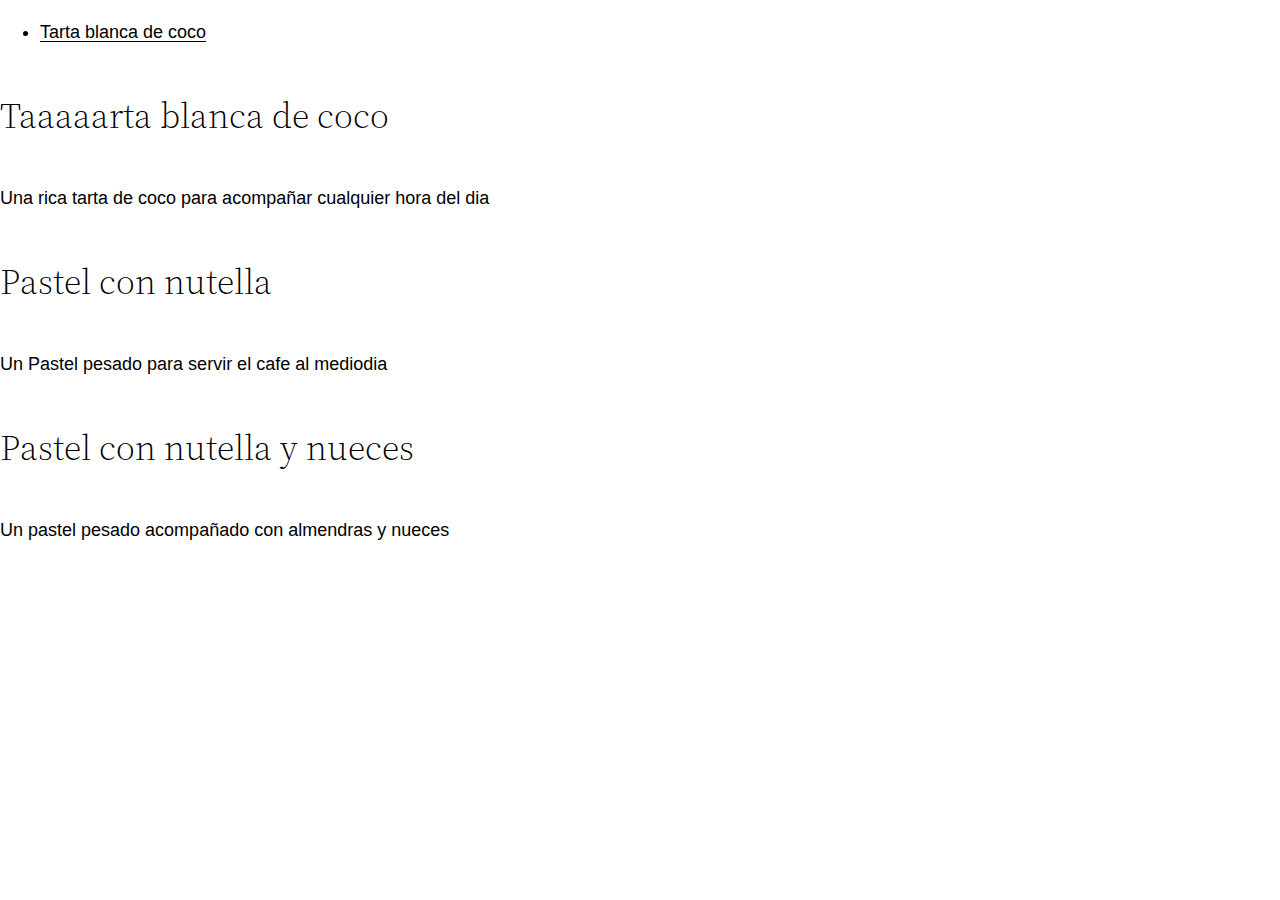
<file: index.html>
<!DOCTYPE html>
<html lang="es">
<head>
	<meta charset="UTF-8">
	<meta name="viewport" content="width=device-width, initial-scale=1">
<meta name="robots" content="max-image-preview:large">
<title>Home &#8211; VickyMarengo</title>
<link rel="alternate" type="application/rss+xml" title="VickyMarengo &raquo; Feed" href="/feed/">
<link rel="alternate" type="application/rss+xml" title="VickyMarengo &raquo; Feed de los comentarios" href="/comments/feed/">
<link rel="alternate" type="application/rss+xml" title="VickyMarengo &raquo; Comentario Home del feed" href="/news/feed/">

<style>img.wp-smiley,
img.emoji {
	display: inline !important;
	border: none !important;
	box-shadow: none !important;
	height: 1em !important;
	width: 1em !important;
	margin: 0 0.07em !important;
	vertical-align: -0.1em !important;
	background: none !important;
	padding: 0 !important;
}</style>
	<style id="wp-block-site-logo-inline-css">.wp-block-site-logo{box-sizing:border-box;line-height:0}.wp-block-site-logo a{display:inline-block}.wp-block-site-logo.is-default-size img{width:120px;height:auto}.wp-block-site-logo img{height:auto;max-width:100%}.wp-block-site-logo a,.wp-block-site-logo img{border-radius:inherit}.wp-block-site-logo.aligncenter{margin-left:auto;margin-right:auto;text-align:center}.wp-block-site-logo.is-style-rounded{border-radius:9999px}</style>
<style id="wp-block-site-title-inline-css">.wp-block-site-title{font-family: var(--wp--preset--font-family--system-font);font-size: var(--wp--preset--font-size--medium);font-style: italic;font-weight: normal;line-height: var(--wp--custom--typography--line-height--normal);}</style>
<style id="wp-block-group-inline-css">.wp-block-group{box-sizing:border-box}
:where(.wp-block-group.has-background){padding:1.25em 2.375em}</style>
<style id="wp-block-page-list-inline-css">.wp-block-navigation .wp-block-page-list{display:flex;flex-direction:var(--navigation-layout-direction,initial);justify-content:var(--navigation-layout-justify,initial);align-items:var(--navigation-layout-align,initial);flex-wrap:var(--navigation-layout-wrap,wrap);background-color:inherit}.wp-block-navigation .wp-block-navigation-item{background-color:inherit}</style>
<link rel="stylesheet" id="wp-block-navigation-css" href="/wp-includes/blocks/navigation/style.min.css?ver=6.1.1" media="all">
<style id="wp-block-navigation-inline-css">.wp-block-navigation a:where(:not(.wp-element-button)){color: inherit;}</style>
<style id="wp-block-template-part-inline-css">.wp-block-template-part.has-background{padding:1.25em 2.375em;margin-top:0;margin-bottom:0}</style>
<style id="wp-block-post-title-inline-css">.wp-block-post-title{word-break:break-word;box-sizing:border-box}.wp-block-post-title a{display:inline-block}
.wp-block-post-title{font-family: var(--wp--preset--font-family--source-serif-pro);font-size: var(--wp--custom--typography--font-size--gigantic);font-weight: 300;line-height: var(--wp--custom--typography--line-height--tiny);}</style>
<style id="wp-block-post-featured-image-inline-css">.wp-block-post-featured-image{margin-left:0;margin-right:0}.wp-block-post-featured-image a{display:block}.wp-block-post-featured-image img{max-width:100%;width:100%;height:auto;vertical-align:bottom;box-sizing:border-box}.wp-block-post-featured-image.alignfull img,.wp-block-post-featured-image.alignwide img{width:100%}.wp-block-post-featured-image .wp-block-post-featured-image__overlay.has-background-dim{position:absolute;inset:0;background-color:#000}.wp-block-post-featured-image{position:relative}.wp-block-post-featured-image .wp-block-post-featured-image__overlay.has-background-gradient{background-color:transparent}.wp-block-post-featured-image .wp-block-post-featured-image__overlay.has-background-dim-0{opacity:0}.wp-block-post-featured-image .wp-block-post-featured-image__overlay.has-background-dim-10{opacity:.1}.wp-block-post-featured-image .wp-block-post-featured-image__overlay.has-background-dim-20{opacity:.2}.wp-block-post-featured-image .wp-block-post-featured-image__overlay.has-background-dim-30{opacity:.3}.wp-block-post-featured-image .wp-block-post-featured-image__overlay.has-background-dim-40{opacity:.4}.wp-block-post-featured-image .wp-block-post-featured-image__overlay.has-background-dim-50{opacity:.5}.wp-block-post-featured-image .wp-block-post-featured-image__overlay.has-background-dim-60{opacity:.6}.wp-block-post-featured-image .wp-block-post-featured-image__overlay.has-background-dim-70{opacity:.7}.wp-block-post-featured-image .wp-block-post-featured-image__overlay.has-background-dim-80{opacity:.8}.wp-block-post-featured-image .wp-block-post-featured-image__overlay.has-background-dim-90{opacity:.9}.wp-block-post-featured-image .wp-block-post-featured-image__overlay.has-background-dim-100{opacity:1}</style>
<style id="wp-block-separator-inline-css">@charset "UTF-8";.wp-block-separator{border:1px solid;border-right:none;border-left:none}.wp-block-separator.is-style-dots{background:none!important;border:none;text-align:center;line-height:1;height:auto}.wp-block-separator.is-style-dots:before{content:"···";color:currentColor;font-size:1.5em;letter-spacing:2em;padding-left:2em;font-family:serif}
.wp-block-separator.has-css-opacity{opacity:.4}.wp-block-separator{border:none;border-bottom:2px solid;margin-left:auto;margin-right:auto}.wp-block-separator.has-alpha-channel-opacity{opacity:1}.wp-block-separator:not(.is-style-wide):not(.is-style-dots){width:100px}.wp-block-separator.has-background:not(.is-style-dots){border-bottom:none;height:1px}.wp-block-separator.has-background:not(.is-style-wide):not(.is-style-dots){height:2px}</style>
<style id="wp-block-spacer-inline-css">.wp-block-spacer{clear:both}</style>
<link rel="stylesheet" id="elementor-frontend-css" href="/wp-content/plugins/elementor/assets/css/frontend-lite.min.css?ver=3.9.2" media="all">
<link rel="stylesheet" id="elementor-post-13-css" href="/wp-content/uploads/elementor/css/post-13.css?ver=1675976144" media="all">
<style id="wp-block-buttons-inline-css">.wp-block-buttons.is-vertical{flex-direction:column}.wp-block-buttons.is-vertical>.wp-block-button:last-child{margin-bottom:0}.wp-block-buttons>.wp-block-button{display:inline-block;margin:0}.wp-block-buttons.is-content-justification-left{justify-content:flex-start}.wp-block-buttons.is-content-justification-left.is-vertical{align-items:flex-start}.wp-block-buttons.is-content-justification-center{justify-content:center}.wp-block-buttons.is-content-justification-center.is-vertical{align-items:center}.wp-block-buttons.is-content-justification-right{justify-content:flex-end}.wp-block-buttons.is-content-justification-right.is-vertical{align-items:flex-end}.wp-block-buttons.is-content-justification-space-between{justify-content:space-between}.wp-block-buttons.aligncenter{text-align:center}.wp-block-buttons:not(.is-content-justification-space-between,.is-content-justification-right,.is-content-justification-left,.is-content-justification-center) .wp-block-button.aligncenter{margin-left:auto;margin-right:auto;width:100%}.wp-block-buttons[style*=text-decoration] .wp-block-button,.wp-block-buttons[style*=text-decoration] .wp-block-button__link{text-decoration:inherit}.wp-block-buttons.has-custom-font-size .wp-block-button__link{font-size:inherit}.wp-block-button.aligncenter{text-align:center}</style>
<style id="wp-block-button-inline-css">.wp-block-button__link{cursor:pointer;display:inline-block;text-align:center;word-break:break-word;box-sizing:border-box}.wp-block-button__link.aligncenter{text-align:center}.wp-block-button__link.alignright{text-align:right}:where(.wp-block-button__link){box-shadow:none;text-decoration:none;border-radius:9999px;padding:calc(.667em + 2px) calc(1.333em + 2px)}.wp-block-button[style*=text-decoration] .wp-block-button__link{text-decoration:inherit}.wp-block-buttons>.wp-block-button.has-custom-width{max-width:none}.wp-block-buttons>.wp-block-button.has-custom-width .wp-block-button__link{width:100%}.wp-block-buttons>.wp-block-button.has-custom-font-size .wp-block-button__link{font-size:inherit}.wp-block-buttons>.wp-block-button.wp-block-button__width-25{width:calc(25% - var(--wp--style--block-gap, .5em)*0.75)}.wp-block-buttons>.wp-block-button.wp-block-button__width-50{width:calc(50% - var(--wp--style--block-gap, .5em)*0.5)}.wp-block-buttons>.wp-block-button.wp-block-button__width-75{width:calc(75% - var(--wp--style--block-gap, .5em)*0.25)}.wp-block-buttons>.wp-block-button.wp-block-button__width-100{width:100%;flex-basis:100%}.wp-block-buttons.is-vertical>.wp-block-button.wp-block-button__width-25{width:25%}.wp-block-buttons.is-vertical>.wp-block-button.wp-block-button__width-50{width:50%}.wp-block-buttons.is-vertical>.wp-block-button.wp-block-button__width-75{width:75%}.wp-block-button.is-style-squared,.wp-block-button__link.wp-block-button.is-style-squared{border-radius:0}.wp-block-button.no-border-radius,.wp-block-button__link.no-border-radius{border-radius:0!important}.wp-block-button.is-style-outline>.wp-block-button__link,.wp-block-button .wp-block-button__link.is-style-outline{border:2px solid;padding:.667em 1.333em}.wp-block-button.is-style-outline>.wp-block-button__link:not(.has-text-color),.wp-block-button .wp-block-button__link.is-style-outline:not(.has-text-color){color:currentColor}.wp-block-button.is-style-outline>.wp-block-button__link:not(.has-background),.wp-block-button .wp-block-button__link.is-style-outline:not(.has-background){background-color:transparent;background-image:none}
.wp-block-button .wp-block-button__link{background-color: var(--wp--preset--color--primary);border-radius: 0;color: var(--wp--preset--color--background);font-size: var(--wp--preset--font-size--medium);}</style>
<style id="wp-block-paragraph-inline-css">.is-small-text{font-size:.875em}.is-regular-text{font-size:1em}.is-large-text{font-size:2.25em}.is-larger-text{font-size:3em}.has-drop-cap:not(:focus):first-letter{float:left;font-size:8.4em;line-height:.68;font-weight:100;margin:.05em .1em 0 0;text-transform:uppercase;font-style:normal}p.has-drop-cap.has-background{overflow:hidden}p.has-background{padding:1.25em 2.375em}:where(p.has-text-color:not(.has-link-color)) a{color:inherit}</style>
<style id="wp-block-library-inline-css">:root{--wp-admin-theme-color:#007cba;--wp-admin-theme-color--rgb:0,124,186;--wp-admin-theme-color-darker-10:#006ba1;--wp-admin-theme-color-darker-10--rgb:0,107,161;--wp-admin-theme-color-darker-20:#005a87;--wp-admin-theme-color-darker-20--rgb:0,90,135;--wp-admin-border-width-focus:2px}@media (-webkit-min-device-pixel-ratio:2),(min-resolution:192dpi){:root{--wp-admin-border-width-focus:1.5px}}.wp-element-button{cursor:pointer}:root{--wp--preset--font-size--normal:16px;--wp--preset--font-size--huge:42px}:root .has-very-light-gray-background-color{background-color:#eee}:root .has-very-dark-gray-background-color{background-color:#313131}:root .has-very-light-gray-color{color:#eee}:root .has-very-dark-gray-color{color:#313131}:root .has-vivid-green-cyan-to-vivid-cyan-blue-gradient-background{background:linear-gradient(135deg,#00d084,#0693e3)}:root .has-purple-crush-gradient-background{background:linear-gradient(135deg,#34e2e4,#4721fb 50%,#ab1dfe)}:root .has-hazy-dawn-gradient-background{background:linear-gradient(135deg,#faaca8,#dad0ec)}:root .has-subdued-olive-gradient-background{background:linear-gradient(135deg,#fafae1,#67a671)}:root .has-atomic-cream-gradient-background{background:linear-gradient(135deg,#fdd79a,#004a59)}:root .has-nightshade-gradient-background{background:linear-gradient(135deg,#330968,#31cdcf)}:root .has-midnight-gradient-background{background:linear-gradient(135deg,#020381,#2874fc)}.has-regular-font-size{font-size:1em}.has-larger-font-size{font-size:2.625em}.has-normal-font-size{font-size:var(--wp--preset--font-size--normal)}.has-huge-font-size{font-size:var(--wp--preset--font-size--huge)}.has-text-align-center{text-align:center}.has-text-align-left{text-align:left}.has-text-align-right{text-align:right}#end-resizable-editor-section{display:none}.aligncenter{clear:both}.items-justified-left{justify-content:flex-start}.items-justified-center{justify-content:center}.items-justified-right{justify-content:flex-end}.items-justified-space-between{justify-content:space-between}.screen-reader-text{border:0;clip:rect(1px,1px,1px,1px);clip-path:inset(50%);height:1px;margin:-1px;overflow:hidden;padding:0;position:absolute;width:1px;word-wrap:normal!important}.screen-reader-text:focus{background-color:#ddd;clip:auto!important;clip-path:none;color:#444;display:block;font-size:1em;height:auto;left:5px;line-height:normal;padding:15px 23px 14px;text-decoration:none;top:5px;width:auto;z-index:100000}html :where(.has-border-color){border-style:solid}html :where([style*=border-top-color]){border-top-style:solid}html :where([style*=border-right-color]){border-right-style:solid}html :where([style*=border-bottom-color]){border-bottom-style:solid}html :where([style*=border-left-color]){border-left-style:solid}html :where([style*=border-width]){border-style:solid}html :where([style*=border-top-width]){border-top-style:solid}html :where([style*=border-right-width]){border-right-style:solid}html :where([style*=border-bottom-width]){border-bottom-style:solid}html :where([style*=border-left-width]){border-left-style:solid}html :where(img[class*=wp-image-]){height:auto;max-width:100%}figure{margin:0 0 1em}</style>
<style id="global-styles-inline-css">body{--wp--preset--color--black: #000000;--wp--preset--color--cyan-bluish-gray: #abb8c3;--wp--preset--color--white: #ffffff;--wp--preset--color--pale-pink: #f78da7;--wp--preset--color--vivid-red: #cf2e2e;--wp--preset--color--luminous-vivid-orange: #ff6900;--wp--preset--color--luminous-vivid-amber: #fcb900;--wp--preset--color--light-green-cyan: #7bdcb5;--wp--preset--color--vivid-green-cyan: #00d084;--wp--preset--color--pale-cyan-blue: #8ed1fc;--wp--preset--color--vivid-cyan-blue: #0693e3;--wp--preset--color--vivid-purple: #9b51e0;--wp--preset--color--foreground: #000000;--wp--preset--color--background: #ffffff;--wp--preset--color--primary: #1a4548;--wp--preset--color--secondary: #ffe2c7;--wp--preset--color--tertiary: #F6F6F6;--wp--preset--gradient--vivid-cyan-blue-to-vivid-purple: linear-gradient(135deg,rgba(6,147,227,1) 0%,rgb(155,81,224) 100%);--wp--preset--gradient--light-green-cyan-to-vivid-green-cyan: linear-gradient(135deg,rgb(122,220,180) 0%,rgb(0,208,130) 100%);--wp--preset--gradient--luminous-vivid-amber-to-luminous-vivid-orange: linear-gradient(135deg,rgba(252,185,0,1) 0%,rgba(255,105,0,1) 100%);--wp--preset--gradient--luminous-vivid-orange-to-vivid-red: linear-gradient(135deg,rgba(255,105,0,1) 0%,rgb(207,46,46) 100%);--wp--preset--gradient--very-light-gray-to-cyan-bluish-gray: linear-gradient(135deg,rgb(238,238,238) 0%,rgb(169,184,195) 100%);--wp--preset--gradient--cool-to-warm-spectrum: linear-gradient(135deg,rgb(74,234,220) 0%,rgb(151,120,209) 20%,rgb(207,42,186) 40%,rgb(238,44,130) 60%,rgb(251,105,98) 80%,rgb(254,248,76) 100%);--wp--preset--gradient--blush-light-purple: linear-gradient(135deg,rgb(255,206,236) 0%,rgb(152,150,240) 100%);--wp--preset--gradient--blush-bordeaux: linear-gradient(135deg,rgb(254,205,165) 0%,rgb(254,45,45) 50%,rgb(107,0,62) 100%);--wp--preset--gradient--luminous-dusk: linear-gradient(135deg,rgb(255,203,112) 0%,rgb(199,81,192) 50%,rgb(65,88,208) 100%);--wp--preset--gradient--pale-ocean: linear-gradient(135deg,rgb(255,245,203) 0%,rgb(182,227,212) 50%,rgb(51,167,181) 100%);--wp--preset--gradient--electric-grass: linear-gradient(135deg,rgb(202,248,128) 0%,rgb(113,206,126) 100%);--wp--preset--gradient--midnight: linear-gradient(135deg,rgb(2,3,129) 0%,rgb(40,116,252) 100%);--wp--preset--gradient--vertical-secondary-to-tertiary: linear-gradient(to bottom,var(--wp--preset--color--secondary) 0%,var(--wp--preset--color--tertiary) 100%);--wp--preset--gradient--vertical-secondary-to-background: linear-gradient(to bottom,var(--wp--preset--color--secondary) 0%,var(--wp--preset--color--background) 100%);--wp--preset--gradient--vertical-tertiary-to-background: linear-gradient(to bottom,var(--wp--preset--color--tertiary) 0%,var(--wp--preset--color--background) 100%);--wp--preset--gradient--diagonal-primary-to-foreground: linear-gradient(to bottom right,var(--wp--preset--color--primary) 0%,var(--wp--preset--color--foreground) 100%);--wp--preset--gradient--diagonal-secondary-to-background: linear-gradient(to bottom right,var(--wp--preset--color--secondary) 50%,var(--wp--preset--color--background) 50%);--wp--preset--gradient--diagonal-background-to-secondary: linear-gradient(to bottom right,var(--wp--preset--color--background) 50%,var(--wp--preset--color--secondary) 50%);--wp--preset--gradient--diagonal-tertiary-to-background: linear-gradient(to bottom right,var(--wp--preset--color--tertiary) 50%,var(--wp--preset--color--background) 50%);--wp--preset--gradient--diagonal-background-to-tertiary: linear-gradient(to bottom right,var(--wp--preset--color--background) 50%,var(--wp--preset--color--tertiary) 50%);--wp--preset--duotone--dark-grayscale: url('#wp-duotone-dark-grayscale');--wp--preset--duotone--grayscale: url('#wp-duotone-grayscale');--wp--preset--duotone--purple-yellow: url('#wp-duotone-purple-yellow');--wp--preset--duotone--blue-red: url('#wp-duotone-blue-red');--wp--preset--duotone--midnight: url('#wp-duotone-midnight');--wp--preset--duotone--magenta-yellow: url('#wp-duotone-magenta-yellow');--wp--preset--duotone--purple-green: url('#wp-duotone-purple-green');--wp--preset--duotone--blue-orange: url('#wp-duotone-blue-orange');--wp--preset--duotone--foreground-and-background: url('#wp-duotone-foreground-and-background');--wp--preset--duotone--foreground-and-secondary: url('#wp-duotone-foreground-and-secondary');--wp--preset--duotone--foreground-and-tertiary: url('#wp-duotone-foreground-and-tertiary');--wp--preset--duotone--primary-and-background: url('#wp-duotone-primary-and-background');--wp--preset--duotone--primary-and-secondary: url('#wp-duotone-primary-and-secondary');--wp--preset--duotone--primary-and-tertiary: url('#wp-duotone-primary-and-tertiary');--wp--preset--font-size--small: 1rem;--wp--preset--font-size--medium: 1.125rem;--wp--preset--font-size--large: 1.75rem;--wp--preset--font-size--x-large: clamp(1.75rem, 3vw, 2.25rem);--wp--preset--font-family--system-font: -apple-system,BlinkMacSystemFont,"Segoe UI",Roboto,Oxygen-Sans,Ubuntu,Cantarell,"Helvetica Neue",sans-serif;--wp--preset--font-family--source-serif-pro: "Source Serif Pro", serif;--wp--preset--spacing--20: 0.44rem;--wp--preset--spacing--30: 0.67rem;--wp--preset--spacing--40: 1rem;--wp--preset--spacing--50: 1.5rem;--wp--preset--spacing--60: 2.25rem;--wp--preset--spacing--70: 3.38rem;--wp--preset--spacing--80: 5.06rem;--wp--custom--spacing--small: max(1.25rem, 5vw);--wp--custom--spacing--medium: clamp(2rem, 8vw, calc(4 * var(--wp--style--block-gap)));--wp--custom--spacing--large: clamp(4rem, 10vw, 8rem);--wp--custom--spacing--outer: var(--wp--custom--spacing--small, 1.25rem);--wp--custom--typography--font-size--huge: clamp(2.25rem, 4vw, 2.75rem);--wp--custom--typography--font-size--gigantic: clamp(2.75rem, 6vw, 3.25rem);--wp--custom--typography--font-size--colossal: clamp(3.25rem, 8vw, 6.25rem);--wp--custom--typography--line-height--tiny: 1.15;--wp--custom--typography--line-height--small: 1.2;--wp--custom--typography--line-height--medium: 1.4;--wp--custom--typography--line-height--normal: 1.6;}body { margin: 0;--wp--style--global--content-size: 650px;--wp--style--global--wide-size: 1000px; }.wp-site-blocks > .alignleft { float: left; margin-right: 2em; }.wp-site-blocks > .alignright { float: right; margin-left: 2em; }.wp-site-blocks > .aligncenter { justify-content: center; margin-left: auto; margin-right: auto; }.wp-site-blocks > * { margin-block-start: 0; margin-block-end: 0; }.wp-site-blocks > * + * { margin-block-start: 1.5rem; }body { --wp--style--block-gap: 1.5rem; }body .is-layout-flow > *{margin-block-start: 0;margin-block-end: 0;}body .is-layout-flow > * + *{margin-block-start: 1.5rem;margin-block-end: 0;}body .is-layout-constrained > *{margin-block-start: 0;margin-block-end: 0;}body .is-layout-constrained > * + *{margin-block-start: 1.5rem;margin-block-end: 0;}body .is-layout-flex{gap: 1.5rem;}body .is-layout-flow > .alignleft{float: left;margin-inline-start: 0;margin-inline-end: 2em;}body .is-layout-flow > .alignright{float: right;margin-inline-start: 2em;margin-inline-end: 0;}body .is-layout-flow > .aligncenter{margin-left: auto !important;margin-right: auto !important;}body .is-layout-constrained > .alignleft{float: left;margin-inline-start: 0;margin-inline-end: 2em;}body .is-layout-constrained > .alignright{float: right;margin-inline-start: 2em;margin-inline-end: 0;}body .is-layout-constrained > .aligncenter{margin-left: auto !important;margin-right: auto !important;}body .is-layout-constrained > :where(:not(.alignleft):not(.alignright):not(.alignfull)){max-width: var(--wp--style--global--content-size);margin-left: auto !important;margin-right: auto !important;}body .is-layout-constrained > .alignwide{max-width: var(--wp--style--global--wide-size);}body .is-layout-flex{display: flex;}body .is-layout-flex{flex-wrap: wrap;align-items: center;}body .is-layout-flex > *{margin: 0;}body{background-color: var(--wp--preset--color--background);color: var(--wp--preset--color--foreground);font-family: var(--wp--preset--font-family--system-font);font-size: var(--wp--preset--font-size--medium);line-height: var(--wp--custom--typography--line-height--normal);padding-top: 0px;padding-right: 0px;padding-bottom: 0px;padding-left: 0px;}a:where(:not(.wp-element-button)){color: var(--wp--preset--color--foreground);text-decoration: underline;}h1{font-family: var(--wp--preset--font-family--source-serif-pro);font-size: var(--wp--custom--typography--font-size--colossal);font-weight: 300;line-height: var(--wp--custom--typography--line-height--tiny);}h2{font-family: var(--wp--preset--font-family--source-serif-pro);font-size: var(--wp--custom--typography--font-size--gigantic);font-weight: 300;line-height: var(--wp--custom--typography--line-height--small);}h3{font-family: var(--wp--preset--font-family--source-serif-pro);font-size: var(--wp--custom--typography--font-size--huge);font-weight: 300;line-height: var(--wp--custom--typography--line-height--tiny);}h4{font-family: var(--wp--preset--font-family--source-serif-pro);font-size: var(--wp--preset--font-size--x-large);font-weight: 300;line-height: var(--wp--custom--typography--line-height--tiny);}h5{font-family: var(--wp--preset--font-family--system-font);font-size: var(--wp--preset--font-size--medium);font-weight: 700;line-height: var(--wp--custom--typography--line-height--normal);text-transform: uppercase;}h6{font-family: var(--wp--preset--font-family--system-font);font-size: var(--wp--preset--font-size--medium);font-weight: 400;line-height: var(--wp--custom--typography--line-height--normal);text-transform: uppercase;}.wp-element-button, .wp-block-button__link{background-color: #32373c;border-width: 0;color: #fff;font-family: inherit;font-size: inherit;line-height: inherit;padding: calc(0.667em + 2px) calc(1.333em + 2px);text-decoration: none;}.has-black-color{color: var(--wp--preset--color--black) !important;}.has-cyan-bluish-gray-color{color: var(--wp--preset--color--cyan-bluish-gray) !important;}.has-white-color{color: var(--wp--preset--color--white) !important;}.has-pale-pink-color{color: var(--wp--preset--color--pale-pink) !important;}.has-vivid-red-color{color: var(--wp--preset--color--vivid-red) !important;}.has-luminous-vivid-orange-color{color: var(--wp--preset--color--luminous-vivid-orange) !important;}.has-luminous-vivid-amber-color{color: var(--wp--preset--color--luminous-vivid-amber) !important;}.has-light-green-cyan-color{color: var(--wp--preset--color--light-green-cyan) !important;}.has-vivid-green-cyan-color{color: var(--wp--preset--color--vivid-green-cyan) !important;}.has-pale-cyan-blue-color{color: var(--wp--preset--color--pale-cyan-blue) !important;}.has-vivid-cyan-blue-color{color: var(--wp--preset--color--vivid-cyan-blue) !important;}.has-vivid-purple-color{color: var(--wp--preset--color--vivid-purple) !important;}.has-foreground-color{color: var(--wp--preset--color--foreground) !important;}.has-background-color{color: var(--wp--preset--color--background) !important;}.has-primary-color{color: var(--wp--preset--color--primary) !important;}.has-secondary-color{color: var(--wp--preset--color--secondary) !important;}.has-tertiary-color{color: var(--wp--preset--color--tertiary) !important;}.has-black-background-color{background-color: var(--wp--preset--color--black) !important;}.has-cyan-bluish-gray-background-color{background-color: var(--wp--preset--color--cyan-bluish-gray) !important;}.has-white-background-color{background-color: var(--wp--preset--color--white) !important;}.has-pale-pink-background-color{background-color: var(--wp--preset--color--pale-pink) !important;}.has-vivid-red-background-color{background-color: var(--wp--preset--color--vivid-red) !important;}.has-luminous-vivid-orange-background-color{background-color: var(--wp--preset--color--luminous-vivid-orange) !important;}.has-luminous-vivid-amber-background-color{background-color: var(--wp--preset--color--luminous-vivid-amber) !important;}.has-light-green-cyan-background-color{background-color: var(--wp--preset--color--light-green-cyan) !important;}.has-vivid-green-cyan-background-color{background-color: var(--wp--preset--color--vivid-green-cyan) !important;}.has-pale-cyan-blue-background-color{background-color: var(--wp--preset--color--pale-cyan-blue) !important;}.has-vivid-cyan-blue-background-color{background-color: var(--wp--preset--color--vivid-cyan-blue) !important;}.has-vivid-purple-background-color{background-color: var(--wp--preset--color--vivid-purple) !important;}.has-foreground-background-color{background-color: var(--wp--preset--color--foreground) !important;}.has-background-background-color{background-color: var(--wp--preset--color--background) !important;}.has-primary-background-color{background-color: var(--wp--preset--color--primary) !important;}.has-secondary-background-color{background-color: var(--wp--preset--color--secondary) !important;}.has-tertiary-background-color{background-color: var(--wp--preset--color--tertiary) !important;}.has-black-border-color{border-color: var(--wp--preset--color--black) !important;}.has-cyan-bluish-gray-border-color{border-color: var(--wp--preset--color--cyan-bluish-gray) !important;}.has-white-border-color{border-color: var(--wp--preset--color--white) !important;}.has-pale-pink-border-color{border-color: var(--wp--preset--color--pale-pink) !important;}.has-vivid-red-border-color{border-color: var(--wp--preset--color--vivid-red) !important;}.has-luminous-vivid-orange-border-color{border-color: var(--wp--preset--color--luminous-vivid-orange) !important;}.has-luminous-vivid-amber-border-color{border-color: var(--wp--preset--color--luminous-vivid-amber) !important;}.has-light-green-cyan-border-color{border-color: var(--wp--preset--color--light-green-cyan) !important;}.has-vivid-green-cyan-border-color{border-color: var(--wp--preset--color--vivid-green-cyan) !important;}.has-pale-cyan-blue-border-color{border-color: var(--wp--preset--color--pale-cyan-blue) !important;}.has-vivid-cyan-blue-border-color{border-color: var(--wp--preset--color--vivid-cyan-blue) !important;}.has-vivid-purple-border-color{border-color: var(--wp--preset--color--vivid-purple) !important;}.has-foreground-border-color{border-color: var(--wp--preset--color--foreground) !important;}.has-background-border-color{border-color: var(--wp--preset--color--background) !important;}.has-primary-border-color{border-color: var(--wp--preset--color--primary) !important;}.has-secondary-border-color{border-color: var(--wp--preset--color--secondary) !important;}.has-tertiary-border-color{border-color: var(--wp--preset--color--tertiary) !important;}.has-vivid-cyan-blue-to-vivid-purple-gradient-background{background: var(--wp--preset--gradient--vivid-cyan-blue-to-vivid-purple) !important;}.has-light-green-cyan-to-vivid-green-cyan-gradient-background{background: var(--wp--preset--gradient--light-green-cyan-to-vivid-green-cyan) !important;}.has-luminous-vivid-amber-to-luminous-vivid-orange-gradient-background{background: var(--wp--preset--gradient--luminous-vivid-amber-to-luminous-vivid-orange) !important;}.has-luminous-vivid-orange-to-vivid-red-gradient-background{background: var(--wp--preset--gradient--luminous-vivid-orange-to-vivid-red) !important;}.has-very-light-gray-to-cyan-bluish-gray-gradient-background{background: var(--wp--preset--gradient--very-light-gray-to-cyan-bluish-gray) !important;}.has-cool-to-warm-spectrum-gradient-background{background: var(--wp--preset--gradient--cool-to-warm-spectrum) !important;}.has-blush-light-purple-gradient-background{background: var(--wp--preset--gradient--blush-light-purple) !important;}.has-blush-bordeaux-gradient-background{background: var(--wp--preset--gradient--blush-bordeaux) !important;}.has-luminous-dusk-gradient-background{background: var(--wp--preset--gradient--luminous-dusk) !important;}.has-pale-ocean-gradient-background{background: var(--wp--preset--gradient--pale-ocean) !important;}.has-electric-grass-gradient-background{background: var(--wp--preset--gradient--electric-grass) !important;}.has-midnight-gradient-background{background: var(--wp--preset--gradient--midnight) !important;}.has-vertical-secondary-to-tertiary-gradient-background{background: var(--wp--preset--gradient--vertical-secondary-to-tertiary) !important;}.has-vertical-secondary-to-background-gradient-background{background: var(--wp--preset--gradient--vertical-secondary-to-background) !important;}.has-vertical-tertiary-to-background-gradient-background{background: var(--wp--preset--gradient--vertical-tertiary-to-background) !important;}.has-diagonal-primary-to-foreground-gradient-background{background: var(--wp--preset--gradient--diagonal-primary-to-foreground) !important;}.has-diagonal-secondary-to-background-gradient-background{background: var(--wp--preset--gradient--diagonal-secondary-to-background) !important;}.has-diagonal-background-to-secondary-gradient-background{background: var(--wp--preset--gradient--diagonal-background-to-secondary) !important;}.has-diagonal-tertiary-to-background-gradient-background{background: var(--wp--preset--gradient--diagonal-tertiary-to-background) !important;}.has-diagonal-background-to-tertiary-gradient-background{background: var(--wp--preset--gradient--diagonal-background-to-tertiary) !important;}.has-small-font-size{font-size: var(--wp--preset--font-size--small) !important;}.has-medium-font-size{font-size: var(--wp--preset--font-size--medium) !important;}.has-large-font-size{font-size: var(--wp--preset--font-size--large) !important;}.has-x-large-font-size{font-size: var(--wp--preset--font-size--x-large) !important;}.has-system-font-font-family{font-family: var(--wp--preset--font-family--system-font) !important;}.has-source-serif-pro-font-family{font-family: var(--wp--preset--font-family--source-serif-pro) !important;}</style>
<style id="core-block-supports-inline-css">.wp-block-navigation.wp-container-3{justify-content:flex-end;}.wp-block-group.wp-container-4,.wp-block-group.wp-container-10{justify-content:space-between;}</style>
<style id="wp-webfonts-inline-css">@font-face{font-family:"Source Serif Pro";font-style:normal;font-weight:200 900;font-display:fallback;src:local("Source Serif Pro"), url('/wp-content/themes/twentytwentytwo/assets/fonts/source-serif-pro/SourceSerif4Variable-Roman.ttf.woff2') format('woff2');font-stretch:normal;}@font-face{font-family:"Source Serif Pro";font-style:italic;font-weight:200 900;font-display:fallback;src:local("Source Serif Pro"), url('/wp-content/themes/twentytwentytwo/assets/fonts/source-serif-pro/SourceSerif4Variable-Italic.ttf.woff2') format('woff2');font-stretch:normal;}</style>
<link rel="stylesheet" id="twentytwentytwo-style-css" href="/wp-content/themes/twentytwentytwo/style.css?ver=1.2" media="all">
<link rel="stylesheet" id="elementor-icons-css" href="/wp-content/plugins/elementor/assets/lib/eicons/css/elementor-icons.min.css?ver=5.16.0" media="all">
<link rel="stylesheet" id="elementor-post-5-css" href="/wp-content/uploads/elementor/css/post-5.css?ver=1675976145" media="all">
<link rel="stylesheet" id="elementor-global-css" href="/wp-content/uploads/elementor/css/global.css?ver=1675976145" media="all">
<link rel="stylesheet" id="google-fonts-1-css" href="https://fonts.googleapis.com/css?family=Alata%3A100%2C100italic%2C200%2C200italic%2C300%2C300italic%2C400%2C400italic%2C500%2C500italic%2C600%2C600italic%2C700%2C700italic%2C800%2C800italic%2C900%2C900italic%7CPoppins%3A100%2C100italic%2C200%2C200italic%2C300%2C300italic%2C400%2C400italic%2C500%2C500italic%2C600%2C600italic%2C700%2C700italic%2C800%2C800italic%2C900%2C900italic&#038;display=swap&#038;ver=6.1.1" media="all">
<link rel="stylesheet" id="elementor-icons-shared-0-css" href="/wp-content/plugins/elementor/assets/lib/font-awesome/css/fontawesome.min.css?ver=5.15.3" media="all">
<link rel="stylesheet" id="elementor-icons-fa-solid-css" href="/wp-content/plugins/elementor/assets/lib/font-awesome/css/solid.min.css?ver=5.15.3" media="all">
<link rel="preconnect" href="https://fonts.gstatic.com/" crossorigin>        <script>
            /* <![CDATA[ */
            var rcewpp = {
                "ajax_url":"http://localhost/wordpress/wp-admin/admin-ajax.php",
                "nonce": "443bc96073",
                "home_url": "http://localhost/wordpress/",
                "settings_icon": 'http://localhost/wordpress/wp-content/plugins/export-wp-page-to-static-html/admin/images/settings.png',
                "settings_hover_icon": 'http://localhost/wordpress/wp-content/plugins/export-wp-page-to-static-html/admin/images/settings_hover.png'
            };
            /* ]]\> */
        </script>
        <script src="/wp-includes/blocks/navigation/view.min.js?ver=c24330f635f5cb9d5e0e" id="wp-block-navigation-view-js"></script>
<script src="/wp-includes/blocks/navigation/view-modal.min.js?ver=45f05135277abf0b0408" id="wp-block-navigation-view-2-js"></script>
<link rel="https://api.w.org/" href="/wp-json/">
<link rel="alternate" type="application/json" href="/wp-json/wp/v2/pages/13">
<link rel="EditURI" type="application/rsd+xml" title="RSD" href="/xmlrpc.php?rsd">
<link rel="wlwmanifest" type="application/wlwmanifest+xml" href="/wp-includes/wlwmanifest.xml">
<meta name="generator" content="WordPress 6.1.1">
<link rel="canonical" href="/news/">
<link rel="shortlink" href="/?p=13">
<link rel="alternate" type="application/json+oembed" href="/wp-json/oembed/1.0/embed?url=httplocalhost%2Fwordpress%2Fnews%2F">
<link rel="alternate" type="text/xml+oembed" href="/wp-json/oembed/1.0/embed?url=httplocalhost%2Fwordpress%2Fnews%2F&#038;format=xml">
			<meta name="theme-color" content="#B0F2C2">
			</head>
<body>
	
	<nav>
		<ul class="uli">
			<li> <a href="/receta.html?receta=Tarta blanca de coco">Tarta blanca de coco</a></li>
		</ul>
		</nav>
</body>

<script src="recetas.js"></script>
<script src="/wp-content/plugins/elementor/assets/js/webpack.runtime.min.js?ver=3.9.2" id="elementor-webpack-runtime-js"></script>
<script src="/wp-includes/js/jquery/jquery.min.js?ver=3.6.1" id="jquery-core-js"></script>
<script src="/wp-includes/js/jquery/jquery-migrate.min.js?ver=3.3.2" id="jquery-migrate-js"></script>
<script src="/wp-content/plugins/elementor/assets/js/frontend-modules.min.js?ver=3.9.2" id="elementor-frontend-modules-js"></script>
<script src="/wp-content/plugins/elementor/assets/lib/waypoints/waypoints.min.js?ver=4.0.2" id="elementor-waypoints-js"></script>
<script src="/wp-includes/js/jquery/ui/core.min.js?ver=1.13.2" id="jquery-ui-core-js"></script>
<script id="elementor-frontend-js-before">var elementorFrontendConfig = {"environmentMode":{"edit":false,"wpPreview":false,"isScriptDebug":false},"i18n":{"shareOnFacebook":"Compartir en Facebook","shareOnTwitter":"Compartir en Twitter","pinIt":"Pinear","download":"Descargar","downloadImage":"Descargar imagen","fullscreen":"Pantalla completa","zoom":"Zoom","share":"Compartir","playVideo":"Reproducir vídeo","previous":"Anterior","next":"Siguiente","close":"Cerrar"},"is_rtl":false,"breakpoints":{"xs":0,"sm":480,"md":768,"lg":1025,"xl":1440,"xxl":1600},"responsive":{"breakpoints":{"mobile":{"label":"Móvil","value":767,"default_value":767,"direction":"max","is_enabled":true},"mobile_extra":{"label":"Móvil grande","value":880,"default_value":880,"direction":"max","is_enabled":false},"tablet":{"label":"Tableta","value":1024,"default_value":1024,"direction":"max","is_enabled":true},"tablet_extra":{"label":"Tableta grande","value":1200,"default_value":1200,"direction":"max","is_enabled":false},"laptop":{"label":"Portátil","value":1366,"default_value":1366,"direction":"max","is_enabled":false},"widescreen":{"label":"Pantalla grande","value":2400,"default_value":2400,"direction":"min","is_enabled":false}}},"version":"3.9.2","is_static":false,"experimentalFeatures":{"e_dom_optimization":true,"e_optimized_assets_loading":true,"e_optimized_css_loading":true,"a11y_improvements":true,"additional_custom_breakpoints":true,"e_import_export":true,"e_hidden_wordpress_widgets":true,"landing-pages":true,"elements-color-picker":true,"favorite-widgets":true,"admin-top-bar":true,"kit-elements-defaults":true},"urls":{"assets":"httplocalhost\/wordpress\/wp-content\/plugins\/elementor\/assets\/"},"settings":{"page":[],"editorPreferences":[]},"kit":{"body_background_background":"classic","active_breakpoints":["viewport_mobile","viewport_tablet"],"global_image_lightbox":"yes","lightbox_enable_counter":"yes","lightbox_enable_fullscreen":"yes","lightbox_enable_zoom":"yes","lightbox_enable_share":"yes","lightbox_title_src":"title","lightbox_description_src":"description"},"post":{"id":13,"title":"Home%20%E2%80%93%20VickyMarengo","excerpt":"","featuredImage":false}};</script>
<script src="/wp-content/plugins/elementor/assets/js/frontend.min.js?ver=3.9.2" id="elementor-frontend-js"></script>
</body>
</html>
</file>
<file: wp-content/uploads/elementor/css/post-13.css>
.elementor-13 .elementor-element.elementor-element-c59030a > .elementor-widget-container{margin:0px 0px 60px 0px;}.elementor-13 .elementor-element.elementor-element-75f11249 > .elementor-container > .elementor-column > .elementor-widget-wrap{align-content:center;align-items:center;}.elementor-13 .elementor-element.elementor-element-75f11249:not(.elementor-motion-effects-element-type-background), .elementor-13 .elementor-element.elementor-element-75f11249 > .elementor-motion-effects-container > .elementor-motion-effects-layer{background-color:var( --e-global-color-secondary );}.elementor-13 .elementor-element.elementor-element-75f11249{transition:background 0.3s, border 0.3s, border-radius 0.3s, box-shadow 0.3s;padding:078px 50px 100px 50px;}.elementor-13 .elementor-element.elementor-element-75f11249 > .elementor-background-overlay{transition:background 0.3s, border-radius 0.3s, opacity 0.3s;}.elementor-13 .elementor-element.elementor-element-28c3395{text-align:center;}.elementor-13 .elementor-element.elementor-element-28c3395 .elementor-heading-title{color:var( --e-global-color-accent );font-family:var( --e-global-typography-secondary-font-family ), Sans-serif;font-weight:var( --e-global-typography-secondary-font-weight );}.elementor-13 .elementor-element.elementor-element-86e5609 img{width:100%;height:377px;object-fit:cover;opacity:0.66;transition-duration:0.3s;}.elementor-13 .elementor-element.elementor-element-3a8682e2{text-align:left;}.elementor-13 .elementor-element.elementor-element-3a8682e2 .elementor-heading-title{color:#ffffff;font-size:55px;font-weight:600;}.elementor-13 .elementor-element.elementor-element-3a8682e2 > .elementor-widget-container{padding:15px 0px 0px 0px;}.elementor-13 .elementor-element.elementor-element-1451b1d9{color:#ffffff;font-size:16px;font-weight:500;line-height:1.8em;}.elementor-13 .elementor-element.elementor-element-3c9ee8b{--divider-border-style:solid;--divider-color:#000;--divider-border-width:1px;}.elementor-13 .elementor-element.elementor-element-3c9ee8b .elementor-divider-separator{width:100%;}.elementor-13 .elementor-element.elementor-element-3c9ee8b .elementor-divider{padding-top:15px;padding-bottom:15px;}.elementor-13 .elementor-element.elementor-element-1470ea5{color:#ffffff;font-size:16px;font-weight:500;line-height:1.8em;}.elementor-13 .elementor-element.elementor-element-d890fd5{--divider-border-style:solid;--divider-color:#000;--divider-border-width:1px;}.elementor-13 .elementor-element.elementor-element-d890fd5 .elementor-divider-separator{width:100%;}.elementor-13 .elementor-element.elementor-element-d890fd5 .elementor-divider{padding-top:15px;padding-bottom:15px;}.elementor-13 .elementor-element.elementor-element-39d5098 > .elementor-container > .elementor-column > .elementor-widget-wrap{align-content:center;align-items:center;}.elementor-13 .elementor-element.elementor-element-39d5098:not(.elementor-motion-effects-element-type-background), .elementor-13 .elementor-element.elementor-element-39d5098 > .elementor-motion-effects-container > .elementor-motion-effects-layer{background-color:var( --e-global-color-secondary );}.elementor-13 .elementor-element.elementor-element-39d5098{transition:background 0.3s, border 0.3s, border-radius 0.3s, box-shadow 0.3s;padding:078px 50px 100px 50px;}.elementor-13 .elementor-element.elementor-element-39d5098 > .elementor-background-overlay{transition:background 0.3s, border-radius 0.3s, opacity 0.3s;}.elementor-13 .elementor-element.elementor-element-ad7bb39{text-align:center;}.elementor-13 .elementor-element.elementor-element-ad7bb39 .elementor-heading-title{color:var( --e-global-color-accent );font-family:var( --e-global-typography-text-font-family ), Sans-serif;font-size:var( --e-global-typography-text-font-size );font-weight:var( --e-global-typography-text-font-weight );line-height:var( --e-global-typography-text-line-height );letter-spacing:var( --e-global-typography-text-letter-spacing );}.elementor-13 .elementor-element.elementor-element-ca8ae27 img{width:100%;height:377px;object-fit:cover;opacity:0.66;transition-duration:0.3s;}.elementor-13 .elementor-element.elementor-element-0aa594d{text-align:left;}.elementor-13 .elementor-element.elementor-element-0aa594d .elementor-heading-title{color:#ffffff;font-size:55px;font-weight:600;}.elementor-13 .elementor-element.elementor-element-0aa594d > .elementor-widget-container{padding:15px 0px 0px 0px;}.elementor-13 .elementor-element.elementor-element-1cbf15f .elementor-accordion-icon, .elementor-13 .elementor-element.elementor-element-1cbf15f .elementor-accordion-title{color:var( --e-global-color-accent );}.elementor-13 .elementor-element.elementor-element-1cbf15f .elementor-accordion-icon svg{fill:var( --e-global-color-accent );}.elementor-13 .elementor-element.elementor-element-1cbf15f .elementor-active .elementor-accordion-icon, .elementor-13 .elementor-element.elementor-element-1cbf15f .elementor-active .elementor-accordion-title{color:#FCFCDAA6;}.elementor-13 .elementor-element.elementor-element-1cbf15f .elementor-active .elementor-accordion-icon svg{fill:#FCFCDAA6;}.elementor-13 .elementor-element.elementor-element-1cbf15f .elementor-tab-content{color:#F2DAD7;}.elementor-13 .elementor-element.elementor-element-843a088{color:#ffffff;font-size:16px;font-weight:500;line-height:1.8em;}.elementor-13 .elementor-element.elementor-element-0ba223f{color:#ffffff;font-size:16px;font-weight:500;line-height:1.8em;}.elementor-13 .elementor-element.elementor-element-1ea5b32{--divider-border-style:solid;--divider-color:#000;--divider-border-width:1px;}.elementor-13 .elementor-element.elementor-element-1ea5b32 .elementor-divider-separator{width:100%;}.elementor-13 .elementor-element.elementor-element-1ea5b32 .elementor-divider{padding-top:15px;padding-bottom:15px;}.elementor-13 .elementor-element.elementor-element-3d0dfc0 .elementor-tab-title, .elementor-13 .elementor-element.elementor-element-3d0dfc0 .elementor-tab-title:before, .elementor-13 .elementor-element.elementor-element-3d0dfc0 .elementor-tab-title:after, .elementor-13 .elementor-element.elementor-element-3d0dfc0 .elementor-tab-content, .elementor-13 .elementor-element.elementor-element-3d0dfc0 .elementor-tabs-content-wrapper{border-width:1px;}.elementor-13 .elementor-element.elementor-element-56db9d0 > .elementor-container > .elementor-column > .elementor-widget-wrap{align-content:center;align-items:center;}.elementor-13 .elementor-element.elementor-element-56db9d0:not(.elementor-motion-effects-element-type-background), .elementor-13 .elementor-element.elementor-element-56db9d0 > .elementor-motion-effects-container > .elementor-motion-effects-layer{background-color:var( --e-global-color-secondary );}.elementor-13 .elementor-element.elementor-element-56db9d0{transition:background 0.3s, border 0.3s, border-radius 0.3s, box-shadow 0.3s;padding:100px 0px 100px 0px;}.elementor-13 .elementor-element.elementor-element-56db9d0 > .elementor-background-overlay{transition:background 0.3s, border-radius 0.3s, opacity 0.3s;}.elementor-13 .elementor-element.elementor-element-6ee5238:not(.elementor-motion-effects-element-type-background) > .elementor-widget-wrap, .elementor-13 .elementor-element.elementor-element-6ee5238 > .elementor-widget-wrap > .elementor-motion-effects-container > .elementor-motion-effects-layer{background-image:url("/wp-content/uploads/2023/02/293474203_4810254132407685_1428761870198553267_n.jpg");background-position:center center;background-size:cover;}.elementor-13 .elementor-element.elementor-element-6ee5238 > .elementor-element-populated >  .elementor-background-overlay{background-color:#000000;opacity:0.5;}.elementor-13 .elementor-element.elementor-element-6ee5238 > .elementor-element-populated{transition:background 0.3s, border 0.3s, border-radius 0.3s, box-shadow 0.3s;margin:0px 0px 0px 0px;--e-column-margin-right:0px;--e-column-margin-left:0px;padding:150px 55px 150px 55px;}.elementor-13 .elementor-element.elementor-element-6ee5238 > .elementor-element-populated > .elementor-background-overlay{transition:background 0.3s, border-radius 0.3s, opacity 0.3s;}.elementor-13 .elementor-element.elementor-element-fa33178{text-align:left;}.elementor-13 .elementor-element.elementor-element-fa33178 .elementor-heading-title{color:#ffffff;font-size:80px;font-weight:900;}.elementor-13 .elementor-element.elementor-element-88891e3 > .elementor-element-populated{padding:0% 25% 0% 5%;}.elementor-13 .elementor-element.elementor-element-342ff68{color:#ffffff;font-size:16px;font-weight:600;line-height:2em;}.elementor-13 .elementor-element.elementor-element-ce7fd4e{color:var( --e-global-color-accent );font-size:16px;font-weight:600;line-height:2em;}.elementor-13 .elementor-element.elementor-element-01a138b{text-align:left;}.elementor-13 .elementor-element.elementor-element-01a138b .elementor-heading-title{color:#ffffff;font-size:80px;font-weight:900;}@media(max-width:1024px){.elementor-13 .elementor-element.elementor-element-75f11249{padding:0px 0px 100px 0px;}.elementor-13 .elementor-element.elementor-element-39d5098{padding:0px 0px 100px 0px;}.elementor-13 .elementor-element.elementor-element-ad7bb39 .elementor-heading-title{font-size:var( --e-global-typography-text-font-size );line-height:var( --e-global-typography-text-line-height );letter-spacing:var( --e-global-typography-text-letter-spacing );}.elementor-13 .elementor-element.elementor-element-56db9d0{padding:0px 0px 100px 0px;}.elementor-13 .elementor-element.elementor-element-6ee5238:not(.elementor-motion-effects-element-type-background) > .elementor-widget-wrap, .elementor-13 .elementor-element.elementor-element-6ee5238 > .elementor-widget-wrap > .elementor-motion-effects-container > .elementor-motion-effects-layer{background-image:url("/wp-content/uploads/2023/02/293474203_4810254132407685_1428761870198553267_n.jpg");}.elementor-13 .elementor-element.elementor-element-fa33178 .elementor-heading-title{font-size:45px;line-height:55px;}.elementor-13 .elementor-element.elementor-element-fa33178 > .elementor-widget-container{padding:0px 0100px 0px 0px;}.elementor-13 .elementor-element.elementor-element-88891e3 > .elementor-element-populated{padding:50px 25px 0px 25px;}.elementor-13 .elementor-element.elementor-element-01a138b .elementor-heading-title{font-size:45px;line-height:55px;}.elementor-13 .elementor-element.elementor-element-01a138b > .elementor-widget-container{padding:0px 0100px 0px 0px;}}@media(max-width:767px){.elementor-13 .elementor-element.elementor-element-75f11249{padding:50px 0px 50px 0px;}.elementor-13 .elementor-element.elementor-element-3a8682e2 .elementor-heading-title{font-size:45px;}.elementor-13 .elementor-element.elementor-element-39d5098{padding:50px 0px 50px 0px;}.elementor-13 .elementor-element.elementor-element-ad7bb39 .elementor-heading-title{font-size:var( --e-global-typography-text-font-size );line-height:var( --e-global-typography-text-line-height );letter-spacing:var( --e-global-typography-text-letter-spacing );}.elementor-13 .elementor-element.elementor-element-0aa594d .elementor-heading-title{font-size:45px;}.elementor-13 .elementor-element.elementor-element-56db9d0{padding:50px 0px 50px 0px;}.elementor-13 .elementor-element.elementor-element-fa33178 .elementor-heading-title{font-size:45px;}.elementor-13 .elementor-element.elementor-element-88891e3 > .elementor-element-populated{padding:25px 20px 0px 20px;}.elementor-13 .elementor-element.elementor-element-01a138b .elementor-heading-title{font-size:45px;}}@media(min-width:768px){.elementor-13 .elementor-element.elementor-element-6ee5238{width:47.403%;}.elementor-13 .elementor-element.elementor-element-88891e3{width:52.597%;}}@media(max-width:1024px) and (min-width:768px){.elementor-13 .elementor-element.elementor-element-6ee5238{width:100%;}.elementor-13 .elementor-element.elementor-element-88891e3{width:100%;}}
</file>
<file: wp-content/themes/twentytwentytwo/style.css>
/*
Theme Name: Twenty Twenty-Two
Theme URI: https://wordpress.org/themes/twentytwentytwo/
Author: the WordPress team
Author URI: https://wordpress.org/
Description: Built on a solidly designed foundation, Twenty Twenty-Two embraces the idea that everyone deserves a truly unique website. The theme’s subtle styles are inspired by the diversity and versatility of birds: its typography is lightweight yet strong, its color palette is drawn from nature, and its layout elements sit gently on the page. The true richness of Twenty Twenty-Two lies in its opportunity for customization. The theme is built to take advantage of the Full Site Editing features introduced in WordPress 5.9, which means that colors, typography, and the layout of every single page on your site can be customized to suit your vision. It also includes dozens of block patterns, opening the door to a wide range of professionally designed layouts in just a few clicks. Whether you’re building a single-page website, a blog, a business website, or a portfolio, Twenty Twenty-Two will help you create a site that is uniquely yours.
Requires at least: 5.9
Tested up to: 6.0
Requires PHP: 5.6
Version: 1.2
License: GNU General Public License v2 or later
License URI: http://www.gnu.org/licenses/gpl-2.0.html
Text Domain: twentytwentytwo
Tags: one-column, custom-colors, custom-menu, custom-logo, editor-style, featured-images, full-site-editing, block-patterns, rtl-language-support, sticky-post, threaded-comments

Twenty Twenty-Two WordPress Theme, (C) 2021 WordPress.org
Twenty Twenty-Two is distributed under the terms of the GNU GPL.
*/

/*
 * Font smoothing.
 * This is a niche setting that will not be available via Global Styles.
 * https://github.com/WordPress/gutenberg/issues/35934
 */

body {
	-moz-osx-font-smoothing: grayscale;
	-webkit-font-smoothing: antialiased;
}

/*
 * Text and navigation link styles.
 * Necessary until the following issue is resolved in Gutenberg:
 * https://github.com/WordPress/gutenberg/issues/27075
 */

a {
	text-decoration-thickness: 1px;
	text-underline-offset: 0.25ch;
}

a:hover,
a:focus {
	text-decoration-style: dashed;
}

a:active {
	text-decoration: none;
}

.wp-block-navigation .wp-block-navigation-item a:hover,
.wp-block-navigation .wp-block-navigation-item a:focus {
	text-decoration: underline;
	text-decoration-style: solid;
}

/*
 * Search and File Block button styles.
 * Necessary until the following issues are resolved in Gutenberg:
 * https://github.com/WordPress/gutenberg/issues/36444
 * https://github.com/WordPress/gutenberg/issues/27760
 */

.wp-block-search__button,
.wp-block-file .wp-block-file__button {
	background-color: var(--wp--preset--color--primary);
	border-radius: 0;
	border: none;
	color: var(--wp--preset--color--background);
	font-size: var(--wp--preset--font-size--medium);
	padding: calc(.667em + 2px) calc(1.333em + 2px);
}

/*
 * Button hover styles.
 * Necessary until the following issue is resolved in Gutenberg:
 * https://github.com/WordPress/gutenberg/issues/27075
 */

.wp-block-search__button:hover,
.wp-block-file .wp-block-file__button:hover,
.wp-block-button__link:hover {
	opacity: 0.90;
}

/*
 * Alignment styles.
 * These rules are temporary, and should not be relied on or
 * modified too heavily by themes or plugins that build on
 * Twenty Twenty-Two. These are meant to be a precursor to
 * a global solution provided by the Block Editor.
 *
 * Relevant issues:
 * https://github.com/WordPress/gutenberg/issues/35607
 * https://github.com/WordPress/gutenberg/issues/35884
 */

.wp-site-blocks,
body > .is-root-container,
.edit-post-visual-editor__post-title-wrapper,
.wp-block-group.alignfull,
.wp-block-group.has-background,
.wp-block-cover.alignfull,
.is-root-container .wp-block[data-align="full"] > .wp-block-group,
.is-root-container .wp-block[data-align="full"] > .wp-block-cover {
	padding-left: var(--wp--custom--spacing--outer);
	padding-right: var(--wp--custom--spacing--outer);
}

.wp-site-blocks .alignfull,
.wp-site-blocks > .wp-block-group.has-background,
.wp-site-blocks > .wp-block-cover,
.wp-site-blocks > .wp-block-template-part > .wp-block-group.has-background,
.wp-site-blocks > .wp-block-template-part > .wp-block-cover,
body > .is-root-container > .wp-block-cover,
body > .is-root-container > .wp-block-template-part > .wp-block-group.has-background,
body > .is-root-container > .wp-block-template-part > .wp-block-cover,
.is-root-container .wp-block[data-align="full"] {
	margin-left: calc(-1 * var(--wp--custom--spacing--outer)) !important;
	margin-right: calc(-1 * var(--wp--custom--spacing--outer)) !important;
	width: unset;
}

/* Blocks inside columns don't have negative margins. */
.wp-site-blocks .wp-block-columns .wp-block-column .alignfull,
.is-root-container .wp-block-columns .wp-block-column .wp-block[data-align="full"],
/* We also want to avoid stacking negative margins. */
.wp-site-blocks .alignfull:not(.wp-block-group) .alignfull,
.is-root-container .wp-block[data-align="full"] > *:not(.wp-block-group) .wp-block[data-align="full"] {
	margin-left: auto !important;
	margin-right: auto !important;
	width: inherit;
}

/*
 * Responsive menu container padding.
 * This ensures the responsive container inherits the same
 * spacing defined above. This behavior may be built into
 * the Block Editor in the future.
 */

.wp-block-navigation__responsive-container.is-menu-open {
	padding-top: var(--wp--custom--spacing--outer);
	padding-bottom: var(--wp--custom--spacing--large);
	padding-right: var(--wp--custom--spacing--outer);
	padding-left: var(--wp--custom--spacing--outer);
}
</file>
<file: wp-content/uploads/elementor/css/post-5.css>
.elementor-kit-5{--e-global-color-primary:#ED8B8B;--e-global-color-secondary:#8A696F;--e-global-color-text:#990000BD;--e-global-color-accent:#FCFCDA;--e-global-color-17bacc7:#FFB6AF;--e-global-color-65fa7dd:#454732;--e-global-color-656b864:#2F3022;--e-global-color-b73b3d1:#565A22;--e-global-typography-primary-font-family:"Alata";--e-global-typography-primary-font-weight:600;--e-global-typography-primary-text-transform:capitalize;--e-global-typography-secondary-font-family:"Poppins";--e-global-typography-secondary-font-weight:400;--e-global-typography-text-font-family:"Arial";--e-global-typography-text-font-size:24px;--e-global-typography-text-font-weight:700;--e-global-typography-text-line-height:34px;--e-global-typography-accent-font-family:"Arial";--e-global-typography-accent-font-weight:400;--e-global-typography-accent-line-height:26px;color:var( --e-global-color-656b864 );font-family:var( --e-global-typography-primary-font-family ), Sans-serif;font-weight:var( --e-global-typography-primary-font-weight );text-transform:var( --e-global-typography-primary-text-transform );background-color:#C7F6D470;}.elementor-kit-5 p{margin-bottom:0px;}.elementor-kit-5 h1{color:var( --e-global-color-656b864 );}.elementor-kit-5 h2{color:var( --e-global-color-656b864 );}.elementor-kit-5 h3{color:var( --e-global-color-656b864 );}.elementor-kit-5 h4{color:var( --e-global-color-656b864 );}.elementor-kit-5 h5{color:var( --e-global-color-656b864 );}.elementor-kit-5 h6{color:var( --e-global-color-656b864 );}.elementor-section.elementor-section-boxed > .elementor-container{max-width:1180px;}.e-con{--container-max-width:1180px;}.elementor-widget:not(:last-child){margin-bottom:30px;}.elementor-element{--widgets-spacing:30px;}{}h1.entry-title{display:var(--page-title-display);}@media(max-width:1024px){.elementor-section.elementor-section-boxed > .elementor-container{max-width:1024px;}.e-con{--container-max-width:1024px;}}@media(max-width:767px){.elementor-section.elementor-section-boxed > .elementor-container{max-width:767px;}.e-con{--container-max-width:767px;}}
</file>
<file: wp-content/uploads/elementor/css/global.css>
.elementor-widget-heading .elementor-heading-title{color:var( --e-global-color-primary );font-family:var( --e-global-typography-primary-font-family ), Sans-serif;font-weight:var( --e-global-typography-primary-font-weight );text-transform:var( --e-global-typography-primary-text-transform );}.elementor-widget-image .widget-image-caption{color:var( --e-global-color-text );font-family:var( --e-global-typography-text-font-family ), Sans-serif;font-size:var( --e-global-typography-text-font-size );font-weight:var( --e-global-typography-text-font-weight );line-height:var( --e-global-typography-text-line-height );letter-spacing:var( --e-global-typography-text-letter-spacing );}.elementor-widget-text-editor{color:var( --e-global-color-text );font-family:var( --e-global-typography-text-font-family ), Sans-serif;font-size:var( --e-global-typography-text-font-size );font-weight:var( --e-global-typography-text-font-weight );line-height:var( --e-global-typography-text-line-height );letter-spacing:var( --e-global-typography-text-letter-spacing );}.elementor-widget-text-editor.elementor-drop-cap-view-stacked .elementor-drop-cap{background-color:var( --e-global-color-primary );}.elementor-widget-text-editor.elementor-drop-cap-view-framed .elementor-drop-cap, .elementor-widget-text-editor.elementor-drop-cap-view-default .elementor-drop-cap{color:var( --e-global-color-primary );border-color:var( --e-global-color-primary );}.elementor-widget-button .elementor-button{font-family:var( --e-global-typography-accent-font-family ), Sans-serif;font-weight:var( --e-global-typography-accent-font-weight );line-height:var( --e-global-typography-accent-line-height );background-color:var( --e-global-color-accent );}.elementor-widget-divider{--divider-color:var( --e-global-color-secondary );}.elementor-widget-divider .elementor-divider__text{color:var( --e-global-color-secondary );font-family:var( --e-global-typography-secondary-font-family ), Sans-serif;font-weight:var( --e-global-typography-secondary-font-weight );}.elementor-widget-divider.elementor-view-stacked .elementor-icon{background-color:var( --e-global-color-secondary );}.elementor-widget-divider.elementor-view-framed .elementor-icon, .elementor-widget-divider.elementor-view-default .elementor-icon{color:var( --e-global-color-secondary );border-color:var( --e-global-color-secondary );}.elementor-widget-divider.elementor-view-framed .elementor-icon, .elementor-widget-divider.elementor-view-default .elementor-icon svg{fill:var( --e-global-color-secondary );}.elementor-widget-image-box .elementor-image-box-title{color:var( --e-global-color-primary );font-family:var( --e-global-typography-primary-font-family ), Sans-serif;font-weight:var( --e-global-typography-primary-font-weight );text-transform:var( --e-global-typography-primary-text-transform );}.elementor-widget-image-box .elementor-image-box-description{color:var( --e-global-color-text );font-family:var( --e-global-typography-text-font-family ), Sans-serif;font-size:var( --e-global-typography-text-font-size );font-weight:var( --e-global-typography-text-font-weight );line-height:var( --e-global-typography-text-line-height );letter-spacing:var( --e-global-typography-text-letter-spacing );}.elementor-widget-icon.elementor-view-stacked .elementor-icon{background-color:var( --e-global-color-primary );}.elementor-widget-icon.elementor-view-framed .elementor-icon, .elementor-widget-icon.elementor-view-default .elementor-icon{color:var( --e-global-color-primary );border-color:var( --e-global-color-primary );}.elementor-widget-icon.elementor-view-framed .elementor-icon, .elementor-widget-icon.elementor-view-default .elementor-icon svg{fill:var( --e-global-color-primary );}.elementor-widget-icon-box.elementor-view-stacked .elementor-icon{background-color:var( --e-global-color-primary );}.elementor-widget-icon-box.elementor-view-framed .elementor-icon, .elementor-widget-icon-box.elementor-view-default .elementor-icon{fill:var( --e-global-color-primary );color:var( --e-global-color-primary );border-color:var( --e-global-color-primary );}.elementor-widget-icon-box .elementor-icon-box-title{color:var( --e-global-color-primary );}.elementor-widget-icon-box .elementor-icon-box-title, .elementor-widget-icon-box .elementor-icon-box-title a{font-family:var( --e-global-typography-primary-font-family ), Sans-serif;font-weight:var( --e-global-typography-primary-font-weight );text-transform:var( --e-global-typography-primary-text-transform );}.elementor-widget-icon-box .elementor-icon-box-description{color:var( --e-global-color-text );font-family:var( --e-global-typography-text-font-family ), Sans-serif;font-size:var( --e-global-typography-text-font-size );font-weight:var( --e-global-typography-text-font-weight );line-height:var( --e-global-typography-text-line-height );letter-spacing:var( --e-global-typography-text-letter-spacing );}.elementor-widget-star-rating .elementor-star-rating__title{color:var( --e-global-color-text );font-family:var( --e-global-typography-text-font-family ), Sans-serif;font-size:var( --e-global-typography-text-font-size );font-weight:var( --e-global-typography-text-font-weight );line-height:var( --e-global-typography-text-line-height );letter-spacing:var( --e-global-typography-text-letter-spacing );}.elementor-widget-image-gallery .gallery-item .gallery-caption{font-family:var( --e-global-typography-accent-font-family ), Sans-serif;font-weight:var( --e-global-typography-accent-font-weight );line-height:var( --e-global-typography-accent-line-height );}.elementor-widget-icon-list .elementor-icon-list-item:not(:last-child):after{border-color:var( --e-global-color-text );}.elementor-widget-icon-list .elementor-icon-list-icon i{color:var( --e-global-color-primary );}.elementor-widget-icon-list .elementor-icon-list-icon svg{fill:var( --e-global-color-primary );}.elementor-widget-icon-list .elementor-icon-list-text{color:var( --e-global-color-secondary );}.elementor-widget-icon-list .elementor-icon-list-item > .elementor-icon-list-text, .elementor-widget-icon-list .elementor-icon-list-item > a{font-family:var( --e-global-typography-text-font-family ), Sans-serif;font-size:var( --e-global-typography-text-font-size );font-weight:var( --e-global-typography-text-font-weight );line-height:var( --e-global-typography-text-line-height );letter-spacing:var( --e-global-typography-text-letter-spacing );}.elementor-widget-counter .elementor-counter-number-wrapper{color:var( --e-global-color-primary );font-family:var( --e-global-typography-primary-font-family ), Sans-serif;font-weight:var( --e-global-typography-primary-font-weight );text-transform:var( --e-global-typography-primary-text-transform );}.elementor-widget-counter .elementor-counter-title{color:var( --e-global-color-secondary );font-family:var( --e-global-typography-secondary-font-family ), Sans-serif;font-weight:var( --e-global-typography-secondary-font-weight );}.elementor-widget-progress .elementor-progress-wrapper .elementor-progress-bar{background-color:var( --e-global-color-primary );}.elementor-widget-progress .elementor-title{color:var( --e-global-color-primary );font-family:var( --e-global-typography-text-font-family ), Sans-serif;font-size:var( --e-global-typography-text-font-size );font-weight:var( --e-global-typography-text-font-weight );line-height:var( --e-global-typography-text-line-height );letter-spacing:var( --e-global-typography-text-letter-spacing );}.elementor-widget-testimonial .elementor-testimonial-content{color:var( --e-global-color-text );font-family:var( --e-global-typography-text-font-family ), Sans-serif;font-size:var( --e-global-typography-text-font-size );font-weight:var( --e-global-typography-text-font-weight );line-height:var( --e-global-typography-text-line-height );letter-spacing:var( --e-global-typography-text-letter-spacing );}.elementor-widget-testimonial .elementor-testimonial-name{color:var( --e-global-color-primary );font-family:var( --e-global-typography-primary-font-family ), Sans-serif;font-weight:var( --e-global-typography-primary-font-weight );text-transform:var( --e-global-typography-primary-text-transform );}.elementor-widget-testimonial .elementor-testimonial-job{color:var( --e-global-color-secondary );font-family:var( --e-global-typography-secondary-font-family ), Sans-serif;font-weight:var( --e-global-typography-secondary-font-weight );}.elementor-widget-tabs .elementor-tab-title, .elementor-widget-tabs .elementor-tab-title a{color:var( --e-global-color-primary );}.elementor-widget-tabs .elementor-tab-title.elementor-active,
					 .elementor-widget-tabs .elementor-tab-title.elementor-active a{color:var( --e-global-color-accent );}.elementor-widget-tabs .elementor-tab-title{font-family:var( --e-global-typography-primary-font-family ), Sans-serif;font-weight:var( --e-global-typography-primary-font-weight );text-transform:var( --e-global-typography-primary-text-transform );}.elementor-widget-tabs .elementor-tab-content{color:var( --e-global-color-text );font-family:var( --e-global-typography-text-font-family ), Sans-serif;font-size:var( --e-global-typography-text-font-size );font-weight:var( --e-global-typography-text-font-weight );line-height:var( --e-global-typography-text-line-height );letter-spacing:var( --e-global-typography-text-letter-spacing );}.elementor-widget-accordion .elementor-accordion-icon, .elementor-widget-accordion .elementor-accordion-title{color:var( --e-global-color-primary );}.elementor-widget-accordion .elementor-accordion-icon svg{fill:var( --e-global-color-primary );}.elementor-widget-accordion .elementor-active .elementor-accordion-icon, .elementor-widget-accordion .elementor-active .elementor-accordion-title{color:var( --e-global-color-accent );}.elementor-widget-accordion .elementor-active .elementor-accordion-icon svg{fill:var( --e-global-color-accent );}.elementor-widget-accordion .elementor-accordion-title{font-family:var( --e-global-typography-primary-font-family ), Sans-serif;font-weight:var( --e-global-typography-primary-font-weight );text-transform:var( --e-global-typography-primary-text-transform );}.elementor-widget-accordion .elementor-tab-content{color:var( --e-global-color-text );font-family:var( --e-global-typography-text-font-family ), Sans-serif;font-size:var( --e-global-typography-text-font-size );font-weight:var( --e-global-typography-text-font-weight );line-height:var( --e-global-typography-text-line-height );letter-spacing:var( --e-global-typography-text-letter-spacing );}.elementor-widget-toggle .elementor-toggle-title, .elementor-widget-toggle .elementor-toggle-icon{color:var( --e-global-color-primary );}.elementor-widget-toggle .elementor-toggle-icon svg{fill:var( --e-global-color-primary );}.elementor-widget-toggle .elementor-tab-title.elementor-active a, .elementor-widget-toggle .elementor-tab-title.elementor-active .elementor-toggle-icon{color:var( --e-global-color-accent );}.elementor-widget-toggle .elementor-toggle-title{font-family:var( --e-global-typography-primary-font-family ), Sans-serif;font-weight:var( --e-global-typography-primary-font-weight );text-transform:var( --e-global-typography-primary-text-transform );}.elementor-widget-toggle .elementor-tab-content{color:var( --e-global-color-text );font-family:var( --e-global-typography-text-font-family ), Sans-serif;font-size:var( --e-global-typography-text-font-size );font-weight:var( --e-global-typography-text-font-weight );line-height:var( --e-global-typography-text-line-height );letter-spacing:var( --e-global-typography-text-letter-spacing );}.elementor-widget-alert .elementor-alert-title{font-family:var( --e-global-typography-primary-font-family ), Sans-serif;font-weight:var( --e-global-typography-primary-font-weight );text-transform:var( --e-global-typography-primary-text-transform );}.elementor-widget-alert .elementor-alert-description{font-family:var( --e-global-typography-text-font-family ), Sans-serif;font-size:var( --e-global-typography-text-font-size );font-weight:var( --e-global-typography-text-font-weight );line-height:var( --e-global-typography-text-line-height );letter-spacing:var( --e-global-typography-text-letter-spacing );}.elementor-widget-text-path{font-family:var( --e-global-typography-text-font-family ), Sans-serif;font-size:var( --e-global-typography-text-font-size );font-weight:var( --e-global-typography-text-font-weight );line-height:var( --e-global-typography-text-line-height );letter-spacing:var( --e-global-typography-text-letter-spacing );}@media(max-width:1024px){.elementor-widget-image .widget-image-caption{font-size:var( --e-global-typography-text-font-size );line-height:var( --e-global-typography-text-line-height );letter-spacing:var( --e-global-typography-text-letter-spacing );}.elementor-widget-text-editor{font-size:var( --e-global-typography-text-font-size );line-height:var( --e-global-typography-text-line-height );letter-spacing:var( --e-global-typography-text-letter-spacing );}.elementor-widget-button .elementor-button{line-height:var( --e-global-typography-accent-line-height );}.elementor-widget-image-box .elementor-image-box-description{font-size:var( --e-global-typography-text-font-size );line-height:var( --e-global-typography-text-line-height );letter-spacing:var( --e-global-typography-text-letter-spacing );}.elementor-widget-icon-box .elementor-icon-box-description{font-size:var( --e-global-typography-text-font-size );line-height:var( --e-global-typography-text-line-height );letter-spacing:var( --e-global-typography-text-letter-spacing );}.elementor-widget-star-rating .elementor-star-rating__title{font-size:var( --e-global-typography-text-font-size );line-height:var( --e-global-typography-text-line-height );letter-spacing:var( --e-global-typography-text-letter-spacing );}.elementor-widget-image-gallery .gallery-item .gallery-caption{line-height:var( --e-global-typography-accent-line-height );}.elementor-widget-icon-list .elementor-icon-list-item > .elementor-icon-list-text, .elementor-widget-icon-list .elementor-icon-list-item > a{font-size:var( --e-global-typography-text-font-size );line-height:var( --e-global-typography-text-line-height );letter-spacing:var( --e-global-typography-text-letter-spacing );}.elementor-widget-progress .elementor-title{font-size:var( --e-global-typography-text-font-size );line-height:var( --e-global-typography-text-line-height );letter-spacing:var( --e-global-typography-text-letter-spacing );}.elementor-widget-testimonial .elementor-testimonial-content{font-size:var( --e-global-typography-text-font-size );line-height:var( --e-global-typography-text-line-height );letter-spacing:var( --e-global-typography-text-letter-spacing );}.elementor-widget-tabs .elementor-tab-content{font-size:var( --e-global-typography-text-font-size );line-height:var( --e-global-typography-text-line-height );letter-spacing:var( --e-global-typography-text-letter-spacing );}.elementor-widget-accordion .elementor-tab-content{font-size:var( --e-global-typography-text-font-size );line-height:var( --e-global-typography-text-line-height );letter-spacing:var( --e-global-typography-text-letter-spacing );}.elementor-widget-toggle .elementor-tab-content{font-size:var( --e-global-typography-text-font-size );line-height:var( --e-global-typography-text-line-height );letter-spacing:var( --e-global-typography-text-letter-spacing );}.elementor-widget-alert .elementor-alert-description{font-size:var( --e-global-typography-text-font-size );line-height:var( --e-global-typography-text-line-height );letter-spacing:var( --e-global-typography-text-letter-spacing );}.elementor-widget-text-path{font-size:var( --e-global-typography-text-font-size );line-height:var( --e-global-typography-text-line-height );letter-spacing:var( --e-global-typography-text-letter-spacing );}}@media(max-width:767px){.elementor-widget-image .widget-image-caption{font-size:var( --e-global-typography-text-font-size );line-height:var( --e-global-typography-text-line-height );letter-spacing:var( --e-global-typography-text-letter-spacing );}.elementor-widget-text-editor{font-size:var( --e-global-typography-text-font-size );line-height:var( --e-global-typography-text-line-height );letter-spacing:var( --e-global-typography-text-letter-spacing );}.elementor-widget-button .elementor-button{line-height:var( --e-global-typography-accent-line-height );}.elementor-widget-image-box .elementor-image-box-description{font-size:var( --e-global-typography-text-font-size );line-height:var( --e-global-typography-text-line-height );letter-spacing:var( --e-global-typography-text-letter-spacing );}.elementor-widget-icon-box .elementor-icon-box-description{font-size:var( --e-global-typography-text-font-size );line-height:var( --e-global-typography-text-line-height );letter-spacing:var( --e-global-typography-text-letter-spacing );}.elementor-widget-star-rating .elementor-star-rating__title{font-size:var( --e-global-typography-text-font-size );line-height:var( --e-global-typography-text-line-height );letter-spacing:var( --e-global-typography-text-letter-spacing );}.elementor-widget-image-gallery .gallery-item .gallery-caption{line-height:var( --e-global-typography-accent-line-height );}.elementor-widget-icon-list .elementor-icon-list-item > .elementor-icon-list-text, .elementor-widget-icon-list .elementor-icon-list-item > a{font-size:var( --e-global-typography-text-font-size );line-height:var( --e-global-typography-text-line-height );letter-spacing:var( --e-global-typography-text-letter-spacing );}.elementor-widget-progress .elementor-title{font-size:var( --e-global-typography-text-font-size );line-height:var( --e-global-typography-text-line-height );letter-spacing:var( --e-global-typography-text-letter-spacing );}.elementor-widget-testimonial .elementor-testimonial-content{font-size:var( --e-global-typography-text-font-size );line-height:var( --e-global-typography-text-line-height );letter-spacing:var( --e-global-typography-text-letter-spacing );}.elementor-widget-tabs .elementor-tab-content{font-size:var( --e-global-typography-text-font-size );line-height:var( --e-global-typography-text-line-height );letter-spacing:var( --e-global-typography-text-letter-spacing );}.elementor-widget-accordion .elementor-tab-content{font-size:var( --e-global-typography-text-font-size );line-height:var( --e-global-typography-text-line-height );letter-spacing:var( --e-global-typography-text-letter-spacing );}.elementor-widget-toggle .elementor-tab-content{font-size:var( --e-global-typography-text-font-size );line-height:var( --e-global-typography-text-line-height );letter-spacing:var( --e-global-typography-text-letter-spacing );}.elementor-widget-alert .elementor-alert-description{font-size:var( --e-global-typography-text-font-size );line-height:var( --e-global-typography-text-line-height );letter-spacing:var( --e-global-typography-text-letter-spacing );}.elementor-widget-text-path{font-size:var( --e-global-typography-text-font-size );line-height:var( --e-global-typography-text-line-height );letter-spacing:var( --e-global-typography-text-letter-spacing );}}
</file>
<file: wp-includes/blocks/navigation/style.min.css>
.wp-block-navigation{position:relative;--navigation-layout-justification-setting:flex-start;--navigation-layout-direction:row;--navigation-layout-wrap:wrap;--navigation-layout-justify:flex-start;--navigation-layout-align:center}.wp-block-navigation ul{margin-top:0;margin-bottom:0;margin-left:0;padding-left:0}.wp-block-navigation ul,.wp-block-navigation ul li{list-style:none;padding:0}.wp-block-navigation .wp-block-navigation-item{display:flex;align-items:center;position:relative}.wp-block-navigation .wp-block-navigation-item .wp-block-navigation__submenu-container:empty{display:none}.wp-block-navigation .wp-block-navigation-item__content{display:block}.wp-block-navigation.has-text-decoration-underline .wp-block-navigation-item__content,.wp-block-navigation.has-text-decoration-underline .wp-block-navigation-item__content:active,.wp-block-navigation.has-text-decoration-underline .wp-block-navigation-item__content:focus{text-decoration:underline}.wp-block-navigation.has-text-decoration-line-through .wp-block-navigation-item__content,.wp-block-navigation.has-text-decoration-line-through .wp-block-navigation-item__content:active,.wp-block-navigation.has-text-decoration-line-through .wp-block-navigation-item__content:focus{text-decoration:line-through}.wp-block-navigation:where(:not([class*=has-text-decoration])) a,.wp-block-navigation:where(:not([class*=has-text-decoration])) a:active,.wp-block-navigation:where(:not([class*=has-text-decoration])) a:focus{text-decoration:none}.wp-block-navigation .wp-block-navigation__submenu-icon{align-self:center;line-height:0;display:inline-block;font-size:inherit;padding:0;background-color:inherit;color:currentColor;border:none;width:.6em;height:.6em;margin-left:.25em}.wp-block-navigation .wp-block-navigation__submenu-icon svg{display:inline-block;stroke:currentColor;width:inherit;height:inherit;margin-top:.075em}.wp-block-navigation.is-vertical{--navigation-layout-direction:column;--navigation-layout-justify:initial;--navigation-layout-align:flex-start}.wp-block-navigation.no-wrap{--navigation-layout-wrap:nowrap}.wp-block-navigation.items-justified-center{--navigation-layout-justification-setting:center;--navigation-layout-justify:center}.wp-block-navigation.items-justified-center.is-vertical{--navigation-layout-align:center}.wp-block-navigation.items-justified-right{--navigation-layout-justification-setting:flex-end;--navigation-layout-justify:flex-end}.wp-block-navigation.items-justified-right.is-vertical{--navigation-layout-align:flex-end}.wp-block-navigation.items-justified-space-between{--navigation-layout-justification-setting:space-between;--navigation-layout-justify:space-between}.wp-block-navigation .has-child .wp-block-navigation__submenu-container{background-color:inherit;color:inherit;position:absolute;z-index:2;display:flex;flex-direction:column;align-items:normal;opacity:0;transition:opacity .1s linear;visibility:hidden;width:0;height:0;overflow:hidden;left:-1px;top:100%}.wp-block-navigation .has-child .wp-block-navigation__submenu-container>.wp-block-navigation-item>.wp-block-navigation-item__content{display:flex;flex-grow:1}.wp-block-navigation .has-child .wp-block-navigation__submenu-container>.wp-block-navigation-item>.wp-block-navigation-item__content .wp-block-navigation__submenu-icon{margin-right:0;margin-left:auto}.wp-block-navigation .has-child .wp-block-navigation__submenu-container .wp-block-navigation-item__content{margin:0}@media (min-width:782px){.wp-block-navigation .has-child .wp-block-navigation__submenu-container .wp-block-navigation__submenu-container{left:100%;top:-1px}.wp-block-navigation .has-child .wp-block-navigation__submenu-container .wp-block-navigation__submenu-container:before{content:"";position:absolute;right:100%;height:100%;display:block;width:.5em;background:transparent}.wp-block-navigation .has-child .wp-block-navigation__submenu-container .wp-block-navigation__submenu-icon{margin-right:.25em}.wp-block-navigation .has-child .wp-block-navigation__submenu-container .wp-block-navigation__submenu-icon svg{transform:rotate(-90deg)}}.wp-block-navigation .has-child:not(.open-on-click):hover>.wp-block-navigation__submenu-container{visibility:visible;overflow:visible;opacity:1;width:auto;height:auto;min-width:200px}.wp-block-navigation .has-child:not(.open-on-click):not(.open-on-hover-click):focus-within>.wp-block-navigation__submenu-container{visibility:visible;overflow:visible;opacity:1;width:auto;height:auto;min-width:200px}.wp-block-navigation .has-child .wp-block-navigation-submenu__toggle[aria-expanded=true]~.wp-block-navigation__submenu-container{visibility:visible;overflow:visible;opacity:1;width:auto;height:auto;min-width:200px}.wp-block-navigation.has-background .has-child .wp-block-navigation__submenu-container{left:0;top:100%}@media (min-width:782px){.wp-block-navigation.has-background .has-child .wp-block-navigation__submenu-container .wp-block-navigation__submenu-container{left:100%;top:0}}.wp-block-navigation-submenu{position:relative;display:flex}.wp-block-navigation-submenu .wp-block-navigation__submenu-icon svg{stroke:currentColor}button.wp-block-navigation-item__content{background-color:transparent;border:none;color:currentColor;font-size:inherit;font-family:inherit;line-height:inherit;font-style:inherit;font-weight:inherit;text-transform:inherit;text-align:left}.wp-block-navigation-submenu__toggle{cursor:pointer}.wp-block-navigation-item.open-on-click .wp-block-navigation-submenu__toggle{padding-right:.85em}.wp-block-navigation-item.open-on-click .wp-block-navigation-submenu__toggle+.wp-block-navigation__submenu-icon{margin-left:-.6em;pointer-events:none}.wp-block-navigation .wp-block-page-list,.wp-block-navigation__container,.wp-block-navigation__responsive-close,.wp-block-navigation__responsive-container,.wp-block-navigation__responsive-container-content,.wp-block-navigation__responsive-dialog{gap:inherit}:where(.wp-block-navigation.has-background .wp-block-navigation-item a:not(.wp-element-button)),:where(.wp-block-navigation.has-background .wp-block-navigation-submenu a:not(.wp-element-button)),:where(.wp-block-navigation .wp-block-navigation__submenu-container .wp-block-navigation-item a:not(.wp-element-button)),:where(.wp-block-navigation .wp-block-navigation__submenu-container .wp-block-navigation-submenu a:not(.wp-element-button)){padding:.5em 1em}.wp-block-navigation.items-justified-right .wp-block-navigation__container .has-child .wp-block-navigation__submenu-container,.wp-block-navigation.items-justified-right .wp-block-page-list>.has-child .wp-block-navigation__submenu-container,.wp-block-navigation.items-justified-space-between .wp-block-page-list>.has-child:last-child .wp-block-navigation__submenu-container,.wp-block-navigation.items-justified-space-between>.wp-block-navigation__container>.has-child:last-child .wp-block-navigation__submenu-container{left:auto;right:0}.wp-block-navigation.items-justified-right .wp-block-navigation__container .has-child .wp-block-navigation__submenu-container .wp-block-navigation__submenu-container,.wp-block-navigation.items-justified-right .wp-block-page-list>.has-child .wp-block-navigation__submenu-container .wp-block-navigation__submenu-container,.wp-block-navigation.items-justified-space-between .wp-block-page-list>.has-child:last-child .wp-block-navigation__submenu-container .wp-block-navigation__submenu-container,.wp-block-navigation.items-justified-space-between>.wp-block-navigation__container>.has-child:last-child .wp-block-navigation__submenu-container .wp-block-navigation__submenu-container{left:-1px;right:-1px}@media (min-width:782px){.wp-block-navigation.items-justified-right .wp-block-navigation__container .has-child .wp-block-navigation__submenu-container .wp-block-navigation__submenu-container,.wp-block-navigation.items-justified-right .wp-block-page-list>.has-child .wp-block-navigation__submenu-container .wp-block-navigation__submenu-container,.wp-block-navigation.items-justified-space-between .wp-block-page-list>.has-child:last-child .wp-block-navigation__submenu-container .wp-block-navigation__submenu-container,.wp-block-navigation.items-justified-space-between>.wp-block-navigation__container>.has-child:last-child .wp-block-navigation__submenu-container .wp-block-navigation__submenu-container{left:auto;right:100%}}.wp-block-navigation:not(.has-background) .wp-block-navigation__submenu-container{background-color:#fff;color:#000;border:1px solid rgba(0,0,0,.15)}.wp-block-navigation__container{display:flex;flex-wrap:var(--navigation-layout-wrap,wrap);flex-direction:var(--navigation-layout-direction,initial);justify-content:var(--navigation-layout-justify,initial);align-items:var(--navigation-layout-align,initial);list-style:none;margin:0;padding-left:0}.wp-block-navigation__container .is-responsive{display:none}.wp-block-navigation__container:only-child,.wp-block-page-list:only-child{flex-grow:1}@keyframes overlay-menu__fade-in-animation{0%{opacity:0;transform:translateY(.5em)}to{opacity:1;transform:translateY(0)}}.wp-block-navigation__responsive-container{display:none;position:fixed;top:0;left:0;right:0;bottom:0}.wp-block-navigation__responsive-container .wp-block-navigation-link a{color:inherit}.wp-block-navigation__responsive-container .wp-block-navigation__responsive-container-content{display:flex;flex-wrap:var(--navigation-layout-wrap,wrap);flex-direction:var(--navigation-layout-direction,initial);justify-content:var(--navigation-layout-justify,initial);align-items:var(--navigation-layout-align,initial)}.wp-block-navigation__responsive-container:not(.is-menu-open.is-menu-open){color:inherit!important;background-color:inherit!important}.wp-block-navigation__responsive-container.is-menu-open{display:flex;flex-direction:column;background-color:inherit;animation:overlay-menu__fade-in-animation .1s ease-out;animation-fill-mode:forwards;padding:var(--wp--style--root--padding-top,2rem) var(--wp--style--root--padding-right,2rem) var(--wp--style--root--padding-bottom,2rem) var(--wp--style--root--padding-left,2rem);overflow:auto;z-index:100000}@media (prefers-reduced-motion:reduce){.wp-block-navigation__responsive-container.is-menu-open{animation-duration:1ms;animation-delay:0s}}.wp-block-navigation__responsive-container.is-menu-open .wp-block-navigation__responsive-container-content{padding-top:calc(2rem + 24px);overflow:visible;display:flex;flex-direction:column;flex-wrap:nowrap;align-items:var(--navigation-layout-justification-setting,inherit)}.wp-block-navigation__responsive-container.is-menu-open .wp-block-navigation__responsive-container-content,.wp-block-navigation__responsive-container.is-menu-open .wp-block-navigation__responsive-container-content .wp-block-navigation__container,.wp-block-navigation__responsive-container.is-menu-open .wp-block-navigation__responsive-container-content .wp-block-page-list{justify-content:flex-start}.wp-block-navigation__responsive-container.is-menu-open .wp-block-navigation__responsive-container-content .wp-block-navigation__submenu-icon{display:none}.wp-block-navigation__responsive-container.is-menu-open .wp-block-navigation__responsive-container-content .has-child .submenu-container,.wp-block-navigation__responsive-container.is-menu-open .wp-block-navigation__responsive-container-content .has-child .wp-block-navigation__submenu-container{opacity:1;visibility:visible;height:auto;width:auto;overflow:initial;min-width:200px;position:static;border:none;padding-left:2rem;padding-right:2rem}.wp-block-navigation__responsive-container.is-menu-open .wp-block-navigation__responsive-container-content .wp-block-navigation__container,.wp-block-navigation__responsive-container.is-menu-open .wp-block-navigation__responsive-container-content .wp-block-navigation__submenu-container{gap:inherit}.wp-block-navigation__responsive-container.is-menu-open .wp-block-navigation__responsive-container-content .wp-block-navigation__submenu-container{padding-top:var(--wp--style--block-gap,2em)}.wp-block-navigation__responsive-container.is-menu-open .wp-block-navigation__responsive-container-content .wp-block-navigation-item__content{padding:0}.wp-block-navigation__responsive-container.is-menu-open .wp-block-navigation__responsive-container-content .wp-block-navigation-item,.wp-block-navigation__responsive-container.is-menu-open .wp-block-navigation__responsive-container-content .wp-block-navigation__container,.wp-block-navigation__responsive-container.is-menu-open .wp-block-navigation__responsive-container-content .wp-block-page-list{display:flex;flex-direction:column;align-items:var(--navigation-layout-justification-setting,initial)}.wp-block-navigation__responsive-container.is-menu-open .wp-block-navigation-item,.wp-block-navigation__responsive-container.is-menu-open .wp-block-navigation-item .wp-block-navigation__submenu-container,.wp-block-navigation__responsive-container.is-menu-open .wp-block-page-list{color:inherit!important;background:transparent!important}.wp-block-navigation__responsive-container.is-menu-open .wp-block-navigation__submenu-container.wp-block-navigation__submenu-container.wp-block-navigation__submenu-container.wp-block-navigation__submenu-container{right:auto;left:auto}@media (min-width:600px){.wp-block-navigation__responsive-container:not(.hidden-by-default):not(.is-menu-open){display:block;width:100%;position:relative;z-index:auto;background-color:inherit}.wp-block-navigation__responsive-container:not(.hidden-by-default):not(.is-menu-open) .wp-block-navigation__responsive-container-close{display:none}.wp-block-navigation__responsive-container.is-menu-open .wp-block-navigation__submenu-container.wp-block-navigation__submenu-container.wp-block-navigation__submenu-container.wp-block-navigation__submenu-container{left:0}}.wp-block-navigation:not(.has-background) .wp-block-navigation__responsive-container.is-menu-open{background-color:#fff;color:#000}.wp-block-navigation__toggle_button_label{font-size:1rem;font-weight:700}.wp-block-navigation__responsive-container-close,.wp-block-navigation__responsive-container-open{vertical-align:middle;cursor:pointer;color:currentColor;background:transparent;border:none;margin:0;padding:0;text-transform:inherit}.wp-block-navigation__responsive-container-close svg,.wp-block-navigation__responsive-container-open svg{fill:currentColor;pointer-events:none;display:block;width:24px;height:24px}.wp-block-navigation__responsive-container-open{display:flex}@media (min-width:600px){.wp-block-navigation__responsive-container-open:not(.always-shown){display:none}}.wp-block-navigation__responsive-container-close{position:absolute;top:0;right:0;z-index:2}.wp-block-navigation__responsive-close{width:100%;max-width:var(--wp--style--global--wide-size,100%);margin-left:auto;margin-right:auto}.wp-block-navigation__responsive-close:focus{outline:none}.is-menu-open .wp-block-navigation__responsive-close,.is-menu-open .wp-block-navigation__responsive-container-content,.is-menu-open .wp-block-navigation__responsive-dialog{box-sizing:border-box}.wp-block-navigation__responsive-dialog{position:relative}.has-modal-open .admin-bar .is-menu-open .wp-block-navigation__responsive-dialog{margin-top:46px}@media (min-width:782px){.has-modal-open .admin-bar .is-menu-open .wp-block-navigation__responsive-dialog{margin-top:32px}}html.has-modal-open{overflow:hidden}
</file>
<file: wp-content/plugins/elementor/assets/lib/eicons/css/elementor-icons.min.css>
/*! elementor-icons - v5.16.0 - 12-07-2022 */
@font-face{font-family:eicons;src:url(/wp-content/plugins/elementor/assets/lib/eicons/fonts/eicons.eot?5.16.0);src:url(/wp-content/plugins/elementor/assets/lib/eicons/fonts/eicons.eot?5.16.0#iefix) format("embedded-opentype"),url(/wp-content/plugins/elementor/assets/lib/eicons/fonts/eicons.woff2?5.16.0) format("woff2"),url(/wp-content/plugins/elementor/assets/lib/eicons/fonts/eicons.woff?5.16.0) format("woff"),url(/wp-content/plugins/elementor/assets/lib/eicons/fonts/eicons.ttf?5.16.0) format("truetype"),url(/wp-content/plugins/elementor/assets/lib/eicons/fonts/eicons.svg?5.16.0#eicon) format("svg");font-weight:400;font-style:normal}[class*=" eicon-"],[class^=eicon]{display:inline-block;font-family:eicons;font-size:inherit;font-weight:400;font-style:normal;font-variant:normal;line-height:1;text-rendering:auto;-webkit-font-smoothing:antialiased;-moz-osx-font-smoothing:grayscale}@keyframes a{0%{transform:rotate(0deg)}to{transform:rotate(359deg)}}.eicon-animation-spin{animation:a 2s infinite linear}.eicon-editor-link:before{content:'\e800'}.eicon-editor-unlink:before{content:'\e801'}.eicon-editor-external-link:before{content:'\e802'}.eicon-editor-close:before{content:'\e803'}.eicon-editor-list-ol:before{content:'\e804'}.eicon-editor-list-ul:before{content:'\e805'}.eicon-editor-bold:before{content:'\e806'}.eicon-editor-italic:before{content:'\e807'}.eicon-editor-underline:before{content:'\e808'}.eicon-editor-paragraph:before{content:'\e809'}.eicon-editor-h1:before{content:'\e80a'}.eicon-editor-h2:before{content:'\e80b'}.eicon-editor-h3:before{content:'\e80c'}.eicon-editor-h4:before{content:'\e80d'}.eicon-editor-h5:before{content:'\e80e'}.eicon-editor-h6:before{content:'\e80f'}.eicon-editor-quote:before{content:'\e810'}.eicon-editor-code:before{content:'\e811'}.eicon-elementor:before{content:'\e812'}.eicon-elementor-circle:before{content:'\e813'}.eicon-pojome:before{content:'\e814'}.eicon-plus:before{content:'\e815'}.eicon-menu-bar:before{content:'\e816'}.eicon-apps:before{content:'\e817'}.eicon-accordion:before{content:'\e818'}.eicon-alert:before{content:'\e819'}.eicon-animation-text:before{content:'\e81a'}.eicon-animation:before{content:'\e81b'}.eicon-banner:before{content:'\e81c'}.eicon-blockquote:before{content:'\e81d'}.eicon-button:before{content:'\e81e'}.eicon-call-to-action:before{content:'\e81f'}.eicon-captcha:before{content:'\e820'}.eicon-carousel:before{content:'\e821'}.eicon-checkbox:before{content:'\e822'}.eicon-columns:before{content:'\e823'}.eicon-countdown:before{content:'\e824'}.eicon-counter:before{content:'\e825'}.eicon-date:before{content:'\e826'}.eicon-divider-shape:before{content:'\e827'}.eicon-divider:before{content:'\e828'}.eicon-download-button:before{content:'\e829'}.eicon-dual-button:before{content:'\e82a'}.eicon-email-field:before{content:'\e82b'}.eicon-facebook-comments:before{content:'\e82c'}.eicon-facebook-like-box:before{content:'\e82d'}.eicon-form-horizontal:before{content:'\e82e'}.eicon-form-vertical:before{content:'\e82f'}.eicon-gallery-grid:before{content:'\e830'}.eicon-gallery-group:before{content:'\e831'}.eicon-gallery-justified:before{content:'\e832'}.eicon-gallery-masonry:before{content:'\e833'}.eicon-icon-box:before{content:'\e834'}.eicon-image-before-after:before{content:'\e835'}.eicon-image-box:before{content:'\e836'}.eicon-image-hotspot:before{content:'\e837'}.eicon-image-rollover:before{content:'\e838'}.eicon-info-box:before{content:'\e839'}.eicon-inner-section:before{content:'\e83a'}.eicon-mailchimp:before{content:'\e83b'}.eicon-menu-card:before{content:'\e83c'}.eicon-navigation-horizontal:before{content:'\e83d'}.eicon-nav-menu:before{content:'\e83e'}.eicon-navigation-vertical:before{content:'\e83f'}.eicon-number-field:before{content:'\e840'}.eicon-parallax:before{content:'\e841'}.eicon-php7:before{content:'\e842'}.eicon-post-list:before{content:'\e843'}.eicon-post-slider:before{content:'\e844'}.eicon-post:before{content:'\e845'}.eicon-posts-carousel:before{content:'\e846'}.eicon-posts-grid:before{content:'\e847'}.eicon-posts-group:before{content:'\e848'}.eicon-posts-justified:before{content:'\e849'}.eicon-posts-masonry:before{content:'\e84a'}.eicon-posts-ticker:before{content:'\e84b'}.eicon-price-list:before{content:'\e84c'}.eicon-price-table:before{content:'\e84d'}.eicon-radio:before{content:'\e84e'}.eicon-rtl:before{content:'\e84f'}.eicon-scroll:before{content:'\e850'}.eicon-search:before{content:'\e851'}.eicon-select:before{content:'\e852'}.eicon-share:before{content:'\e853'}.eicon-sidebar:before{content:'\e854'}.eicon-skill-bar:before{content:'\e855'}.eicon-slider-3d:before{content:'\e856'}.eicon-slider-album:before{content:'\e857'}.eicon-slider-device:before{content:'\e858'}.eicon-slider-full-screen:before{content:'\e859'}.eicon-slider-push:before{content:'\e85a'}.eicon-slider-vertical:before{content:'\e85b'}.eicon-slider-video:before{content:'\e85c'}.eicon-slides:before{content:'\e85d'}.eicon-social-icons:before{content:'\e85e'}.eicon-spacer:before{content:'\e85f'}.eicon-table:before{content:'\e860'}.eicon-tabs:before{content:'\e861'}.eicon-tel-field:before{content:'\e862'}.eicon-text-area:before{content:'\e863'}.eicon-text-field:before{content:'\e864'}.eicon-thumbnails-down:before{content:'\e865'}.eicon-thumbnails-half:before{content:'\e866'}.eicon-thumbnails-right:before{content:'\e867'}.eicon-time-line:before{content:'\e868'}.eicon-toggle:before{content:'\e869'}.eicon-url:before{content:'\e86a'}.eicon-t-letter:before{content:'\e86b'}.eicon-wordpress:before{content:'\e86c'}.eicon-text:before{content:'\e86d'}.eicon-anchor:before{content:'\e86e'}.eicon-bullet-list:before{content:'\e86f'}.eicon-code:before{content:'\e870'}.eicon-favorite:before{content:'\e871'}.eicon-google-maps:before{content:'\e872'}.eicon-image:before{content:'\e873'}.eicon-photo-library:before{content:'\e874'}.eicon-woocommerce:before{content:'\e875'}.eicon-youtube:before{content:'\e876'}.eicon-flip-box:before{content:'\e877'}.eicon-settings:before{content:'\e878'}.eicon-headphones:before{content:'\e879'}.eicon-testimonial:before{content:'\e87a'}.eicon-counter-circle:before{content:'\e87b'}.eicon-person:before{content:'\e87c'}.eicon-chevron-right:before{content:'\e87d'}.eicon-chevron-left:before{content:'\e87e'}.eicon-close:before{content:'\e87f'}.eicon-file-download:before{content:'\e880'}.eicon-save:before{content:'\e881'}.eicon-zoom-in:before{content:'\e882'}.eicon-shortcode:before{content:'\e883'}.eicon-nerd:before{content:'\e884'}.eicon-device-desktop:before{content:'\e885'}.eicon-device-tablet:before{content:'\e886'}.eicon-device-mobile:before{content:'\e887'}.eicon-document-file:before{content:'\e888'}.eicon-folder-o:before{content:'\e889'}.eicon-hypster:before{content:'\e88a'}.eicon-h-align-left:before{content:'\e88b'}.eicon-h-align-right:before{content:'\e88c'}.eicon-h-align-center:before{content:'\e88d'}.eicon-h-align-stretch:before{content:'\e88e'}.eicon-v-align-top:before{content:'\e88f'}.eicon-v-align-bottom:before{content:'\e890'}.eicon-v-align-middle:before{content:'\e891'}.eicon-v-align-stretch:before{content:'\e892'}.eicon-pro-icon:before{content:'\e893'}.eicon-mail:before{content:'\e894'}.eicon-lock-user:before{content:'\e895'}.eicon-testimonial-carousel:before{content:'\e896'}.eicon-media-carousel:before{content:'\e897'}.eicon-section:before{content:'\e898'}.eicon-column:before{content:'\e899'}.eicon-edit:before{content:'\e89a'}.eicon-clone:before{content:'\e89b'}.eicon-trash:before{content:'\e89c'}.eicon-play:before{content:'\e89d'}.eicon-angle-right:before{content:'\e89e'}.eicon-angle-left:before{content:'\e89f'}.eicon-animated-headline:before{content:'\e8a0'}.eicon-menu-toggle:before{content:'\e8a1'}.eicon-fb-embed:before{content:'\e8a2'}.eicon-fb-feed:before{content:'\e8a3'}.eicon-twitter-embed:before{content:'\e8a4'}.eicon-twitter-feed:before{content:'\e8a5'}.eicon-sync:before{content:'\e8a6'}.eicon-import-export:before{content:'\e8a7'}.eicon-check-circle:before{content:'\e8a8'}.eicon-library-save:before{content:'\e8a9'}.eicon-library-download:before{content:'\e8aa'}.eicon-insert:before{content:'\e8ab'}.eicon-preview-medium:before{content:'\e8ac'}.eicon-sort-down:before{content:'\e8ad'}.eicon-sort-up:before{content:'\e8ae'}.eicon-heading:before{content:'\e8af'}.eicon-logo:before{content:'\e8b0'}.eicon-meta-data:before{content:'\e8b1'}.eicon-post-content:before{content:'\e8b2'}.eicon-post-excerpt:before{content:'\e8b3'}.eicon-post-navigation:before{content:'\e8b4'}.eicon-yoast:before{content:'\e8b5'}.eicon-nerd-chuckle:before{content:'\e8b6'}.eicon-nerd-wink:before{content:'\e8b7'}.eicon-comments:before{content:'\e8b8'}.eicon-download-circle-o:before{content:'\e8b9'}.eicon-library-upload:before{content:'\e8ba'}.eicon-save-o:before{content:'\e8bb'}.eicon-upload-circle-o:before{content:'\e8bc'}.eicon-ellipsis-h:before{content:'\e8bd'}.eicon-ellipsis-v:before{content:'\e8be'}.eicon-arrow-left:before{content:'\e8bf'}.eicon-arrow-right:before{content:'\e8c0'}.eicon-arrow-up:before{content:'\e8c1'}.eicon-arrow-down:before{content:'\e8c2'}.eicon-play-o:before{content:'\e8c3'}.eicon-archive-posts:before{content:'\e8c4'}.eicon-archive-title:before{content:'\e8c5'}.eicon-featured-image:before{content:'\e8c6'}.eicon-post-info:before{content:'\e8c7'}.eicon-post-title:before{content:'\e8c8'}.eicon-site-logo:before{content:'\e8c9'}.eicon-site-search:before{content:'\e8ca'}.eicon-site-title:before{content:'\e8cb'}.eicon-plus-square:before{content:'\e8cc'}.eicon-minus-square:before{content:'\e8cd'}.eicon-cloud-check:before{content:'\e8ce'}.eicon-drag-n-drop:before{content:'\e8cf'}.eicon-welcome:before{content:'\e8d0'}.eicon-handle:before{content:'\e8d1'}.eicon-cart:before{content:'\e8d2'}.eicon-product-add-to-cart:before{content:'\e8d3'}.eicon-product-breadcrumbs:before{content:'\e8d4'}.eicon-product-categories:before{content:'\e8d5'}.eicon-product-description:before{content:'\e8d6'}.eicon-product-images:before{content:'\e8d7'}.eicon-product-info:before{content:'\e8d8'}.eicon-product-meta:before{content:'\e8d9'}.eicon-product-pages:before{content:'\e8da'}.eicon-product-price:before{content:'\e8db'}.eicon-product-rating:before{content:'\e8dc'}.eicon-product-related:before{content:'\e8dd'}.eicon-product-stock:before{content:'\e8de'}.eicon-product-tabs:before{content:'\e8df'}.eicon-product-title:before{content:'\e8e0'}.eicon-product-upsell:before{content:'\e8e1'}.eicon-products:before{content:'\e8e2'}.eicon-bag-light:before{content:'\e8e3'}.eicon-bag-medium:before{content:'\e8e4'}.eicon-bag-solid:before{content:'\e8e5'}.eicon-basket-light:before{content:'\e8e6'}.eicon-basket-medium:before{content:'\e8e7'}.eicon-basket-solid:before{content:'\e8e8'}.eicon-cart-light:before{content:'\e8e9'}.eicon-cart-medium:before{content:'\e8ea'}.eicon-cart-solid:before{content:'\e8eb'}.eicon-exchange:before{content:'\e8ec'}.eicon-preview-thin:before{content:'\e8ed'}.eicon-device-laptop:before{content:'\e8ee'}.eicon-collapse:before{content:'\e8ef'}.eicon-expand:before{content:'\e8f0'}.eicon-navigator:before{content:'\e8f1'}.eicon-plug:before{content:'\e8f2'}.eicon-dashboard:before{content:'\e8f3'}.eicon-typography:before{content:'\e8f4'}.eicon-info-circle-o:before{content:'\e8f5'}.eicon-integration:before{content:'\e8f6'}.eicon-plus-circle-o:before{content:'\e8f7'}.eicon-rating:before{content:'\e8f8'}.eicon-review:before{content:'\e8f9'}.eicon-tools:before{content:'\e8fa'}.eicon-loading:before{content:'\e8fb'}.eicon-sitemap:before{content:'\e8fc'}.eicon-click:before{content:'\e8fd'}.eicon-clock:before{content:'\e8fe'}.eicon-library-open:before{content:'\e8ff'}.eicon-warning:before{content:'\e900'}.eicon-flow:before{content:'\e901'}.eicon-cursor-move:before{content:'\e902'}.eicon-arrow-circle-left:before{content:'\e903'}.eicon-flash:before{content:'\e904'}.eicon-redo:before{content:'\e905'}.eicon-ban:before{content:'\e906'}.eicon-barcode:before{content:'\e907'}.eicon-calendar:before{content:'\e908'}.eicon-caret-left:before{content:'\e909'}.eicon-caret-right:before{content:'\e90a'}.eicon-caret-up:before{content:'\e90b'}.eicon-chain-broken:before{content:'\e90c'}.eicon-check-circle-o:before{content:'\e90d'}.eicon-check:before{content:'\e90e'}.eicon-chevron-double-left:before{content:'\e90f'}.eicon-chevron-double-right:before{content:'\e910'}.eicon-undo:before{content:'\e911'}.eicon-filter:before{content:'\e912'}.eicon-circle-o:before{content:'\e913'}.eicon-circle:before{content:'\e914'}.eicon-clock-o:before{content:'\e915'}.eicon-cog:before{content:'\e916'}.eicon-cogs:before{content:'\e917'}.eicon-commenting-o:before{content:'\e918'}.eicon-copy:before{content:'\e919'}.eicon-database:before{content:'\e91a'}.eicon-dot-circle-o:before{content:'\e91b'}.eicon-envelope:before{content:'\e91c'}.eicon-external-link-square:before{content:'\e91d'}.eicon-eyedropper:before{content:'\e91e'}.eicon-folder:before{content:'\e91f'}.eicon-font:before{content:'\e920'}.eicon-adjust:before{content:'\e921'}.eicon-lightbox:before{content:'\e922'}.eicon-heart-o:before{content:'\e923'}.eicon-history:before{content:'\e924'}.eicon-image-bold:before{content:'\e925'}.eicon-info-circle:before{content:'\e926'}.eicon-link:before{content:'\e927'}.eicon-long-arrow-left:before{content:'\e928'}.eicon-long-arrow-right:before{content:'\e929'}.eicon-caret-down:before{content:'\e92a'}.eicon-paint-brush:before{content:'\e92b'}.eicon-pencil:before{content:'\e92c'}.eicon-plus-circle:before{content:'\e92d'}.eicon-zoom-in-bold:before{content:'\e92e'}.eicon-sort-amount-desc:before{content:'\e92f'}.eicon-sign-out:before{content:'\e930'}.eicon-spinner:before{content:'\e931'}.eicon-square:before{content:'\e932'}.eicon-star-o:before{content:'\e933'}.eicon-star:before{content:'\e934'}.eicon-text-align-justify:before{content:'\e935'}.eicon-text-align-center:before{content:'\e936'}.eicon-tags:before{content:'\e937'}.eicon-text-align-left:before{content:'\e938'}.eicon-text-align-right:before{content:'\e939'}.eicon-close-circle:before{content:'\e93a'}.eicon-trash-o:before{content:'\e93b'}.eicon-font-awesome:before{content:'\e93c'}.eicon-user-circle-o:before{content:'\e93d'}.eicon-video-camera:before{content:'\e93e'}.eicon-heart:before{content:'\e93f'}.eicon-wrench:before{content:'\e940'}.eicon-help:before{content:'\e941'}.eicon-help-o:before{content:'\e942'}.eicon-zoom-out-bold:before{content:'\e943'}.eicon-plus-square-o:before{content:'\e944'}.eicon-minus-square-o:before{content:'\e945'}.eicon-minus-circle:before{content:'\e946'}.eicon-minus-circle-o:before{content:'\e947'}.eicon-code-bold:before{content:'\e948'}.eicon-cloud-upload:before{content:'\e949'}.eicon-search-bold:before{content:'\e94a'}.eicon-map-pin:before{content:'\e94b'}.eicon-meetup:before{content:'\e94c'}.eicon-slideshow:before{content:'\e94d'}.eicon-t-letter-bold:before{content:'\e94e'}.eicon-preferences:before{content:'\e94f'}.eicon-table-of-contents:before{content:'\e950'}.eicon-tv:before{content:'\e951'}.eicon-upload:before{content:'\e952'}.eicon-instagram-comments:before{content:'\e953'}.eicon-instagram-nested-gallery:before{content:'\e954'}.eicon-instagram-post:before{content:'\e955'}.eicon-instagram-video:before{content:'\e956'}.eicon-instagram-gallery:before{content:'\e957'}.eicon-instagram-likes:before{content:'\e958'}.eicon-facebook:before{content:'\e959'}.eicon-twitter:before{content:'\e95a'}.eicon-pinterest:before{content:'\e95b'}.eicon-frame-expand:before{content:'\e95c'}.eicon-frame-minimize:before{content:'\e95d'}.eicon-archive:before{content:'\e95e'}.eicon-colors-typography:before{content:'\e95f'}.eicon-custom:before{content:'\e960'}.eicon-footer:before{content:'\e961'}.eicon-header:before{content:'\e962'}.eicon-layout-settings:before{content:'\e963'}.eicon-lightbox-expand:before{content:'\e964'}.eicon-error-404:before{content:'\e965'}.eicon-theme-style:before{content:'\e966'}.eicon-search-results:before{content:'\e967'}.eicon-single-post:before{content:'\e968'}.eicon-site-identity:before{content:'\e969'}.eicon-theme-builder:before{content:'\e96a'}.eicon-download-bold:before{content:'\e96b'}.eicon-share-arrow:before{content:'\e96c'}.eicon-global-settings:before{content:'\e96d'}.eicon-user-preferences:before{content:'\e96e'}.eicon-lock:before{content:'\e96f'}.eicon-export-kit:before{content:'\e970'}.eicon-import-kit:before{content:'\e971'}.eicon-lottie:before{content:'\e972'}.eicon-products-archive:before{content:'\e973'}.eicon-single-product:before{content:'\e974'}.eicon-disable-trash-o:before{content:'\e975'}.eicon-single-page:before{content:'\e976'}.eicon-wordpress-light:before{content:'\e977'}.eicon-cogs-check:before{content:'\e978'}.eicon-custom-css:before{content:'\e979'}.eicon-global-colors:before{content:'\e97a'}.eicon-globe:before{content:'\e97b'}.eicon-typography-1:before{content:'\e97c'}.eicon-background:before{content:'\e97d'}.eicon-device-responsive:before{content:'\e97e'}.eicon-device-wide:before{content:'\e97f'}.eicon-code-highlight:before{content:'\e980'}.eicon-video-playlist:before{content:'\e981'}.eicon-download-kit:before{content:'\e982'}.eicon-kit-details:before{content:'\e983'}.eicon-kit-parts:before{content:'\e984'}.eicon-kit-upload:before{content:'\e985'}.eicon-kit-plugins:before{content:'\e986'}.eicon-kit-upload-alt:before{content:'\e987'}.eicon-hotspot:before{content:'\e988'}.eicon-paypal-button:before{content:'\e989'}.eicon-shape:before{content:'\e98a'}.eicon-wordart:before{content:'\e98b'}.eicon-checkout:before{content:'\e98c'}.eicon-container:before{content:'\e98d'}.eicon-flip:before{content:'\e98e'}.eicon-info:before{content:'\e98f'}.eicon-my-account:before{content:'\e990'}.eicon-purchase-summary:before{content:'\e991'}.eicon-page-transition:before{content:'\e992'}.eicon-spotify:before{content:'\e993'}.eicon-stripe-button:before{content:'\e994'}.eicon-woo-settings:before{content:'\e995'}.eicon-woo-cart:before{content:'\e996'}.eicon-grow:before{content:'\e997'}.eicon-order-end:before{content:'\e998'}.eicon-nowrap:before{content:'\e999'}.eicon-order-start:before{content:'\e99a'}.eicon-progress-tracker:before{content:'\e99b'}.eicon-shrink:before{content:'\e99c'}.eicon-wrap:before{content:'\e99d'}.eicon-align-center-h:before{content:'\e99e'}.eicon-align-center-v:before{content:'\e99f'}.eicon-align-end-h:before{content:'\e9a0'}.eicon-align-end-v:before{content:'\e9a1'}.eicon-align-start-h:before{content:'\e9a2'}.eicon-align-start-v:before{content:'\e9a3'}.eicon-align-stretch-h:before{content:'\e9a4'}.eicon-align-stretch-v:before{content:'\e9a5'}.eicon-justify-center-h:before{content:'\e9a6'}.eicon-justify-center-v:before{content:'\e9a7'}.eicon-justify-end-h:before{content:'\e9a8'}.eicon-justify-end-v:before{content:'\e9a9'}.eicon-justify-space-around-h:before{content:'\e9aa'}.eicon-justify-space-around-v:before{content:'\e9ab'}.eicon-justify-space-between-h:before{content:'\e9ac'}.eicon-justify-space-between-v:before{content:'\e9ad'}.eicon-justify-space-evenly-h:before{content:'\e9ae'}.eicon-justify-space-evenly-v:before{content:'\e9af'}.eicon-justify-start-h:before{content:'\e9b0'}.eicon-justify-start-v:before{content:'\e9b1'}.eicon-woocommerce-cross-sells:before{content:'\e9b2'}.eicon-woocommerce-notices:before{content:'\e9b3'}.eicon-inner-container:before{content:'\e9b4'}.eicon-warning-full:before{content:'\e9b5'}.eicon-exit:before{content:'\e9b6'}.eicon-loop-builder:before{content:'\e9b7'}.eicon-notes:before{content:'\e9b8'}.eicon-read:before{content:'\e9b9'}.eicon-unread:before{content:'\e9ba'}.eicon-eye:before{content:'\e8ac'}.eicon-elementor-square:before{content:'\e813'}
</file>
<file: wp-content/plugins/elementor/assets/lib/font-awesome/css/solid.min.css>
/*!
 * Font Awesome Free 5.15.3 by @fontawesome - https://fontawesome.com
 * License - https://fontawesome.com/license/free (Icons: CC BY 4.0, Fonts: SIL OFL 1.1, Code: MIT License)
 */
@font-face{font-family:"Font Awesome 5 Free";font-style:normal;font-weight:900;font-display:block;src:url(/wp-content/plugins/elementor/assets/lib/font-awesome/webfonts/fa-solid-900.eot);src:url(/wp-content/plugins/elementor/assets/lib/font-awesome/webfonts/fa-solid-900.eot#iefix) format("embedded-opentype"),url(/wp-content/plugins/elementor/assets/lib/font-awesome/webfonts/fa-solid-900.woff2) format("woff2"),url(/wp-content/plugins/elementor/assets/lib/font-awesome/webfonts/fa-solid-900.woff) format("woff"),url(/wp-content/plugins/elementor/assets/lib/font-awesome/webfonts/fa-solid-900.ttf) format("truetype"),url(/wp-content/plugins/elementor/assets/lib/font-awesome/webfonts/fa-solid-900.svg#fontawesome) format("svg")}.fa,.fas{font-family:"Font Awesome 5 Free";font-weight:900}
</file>
